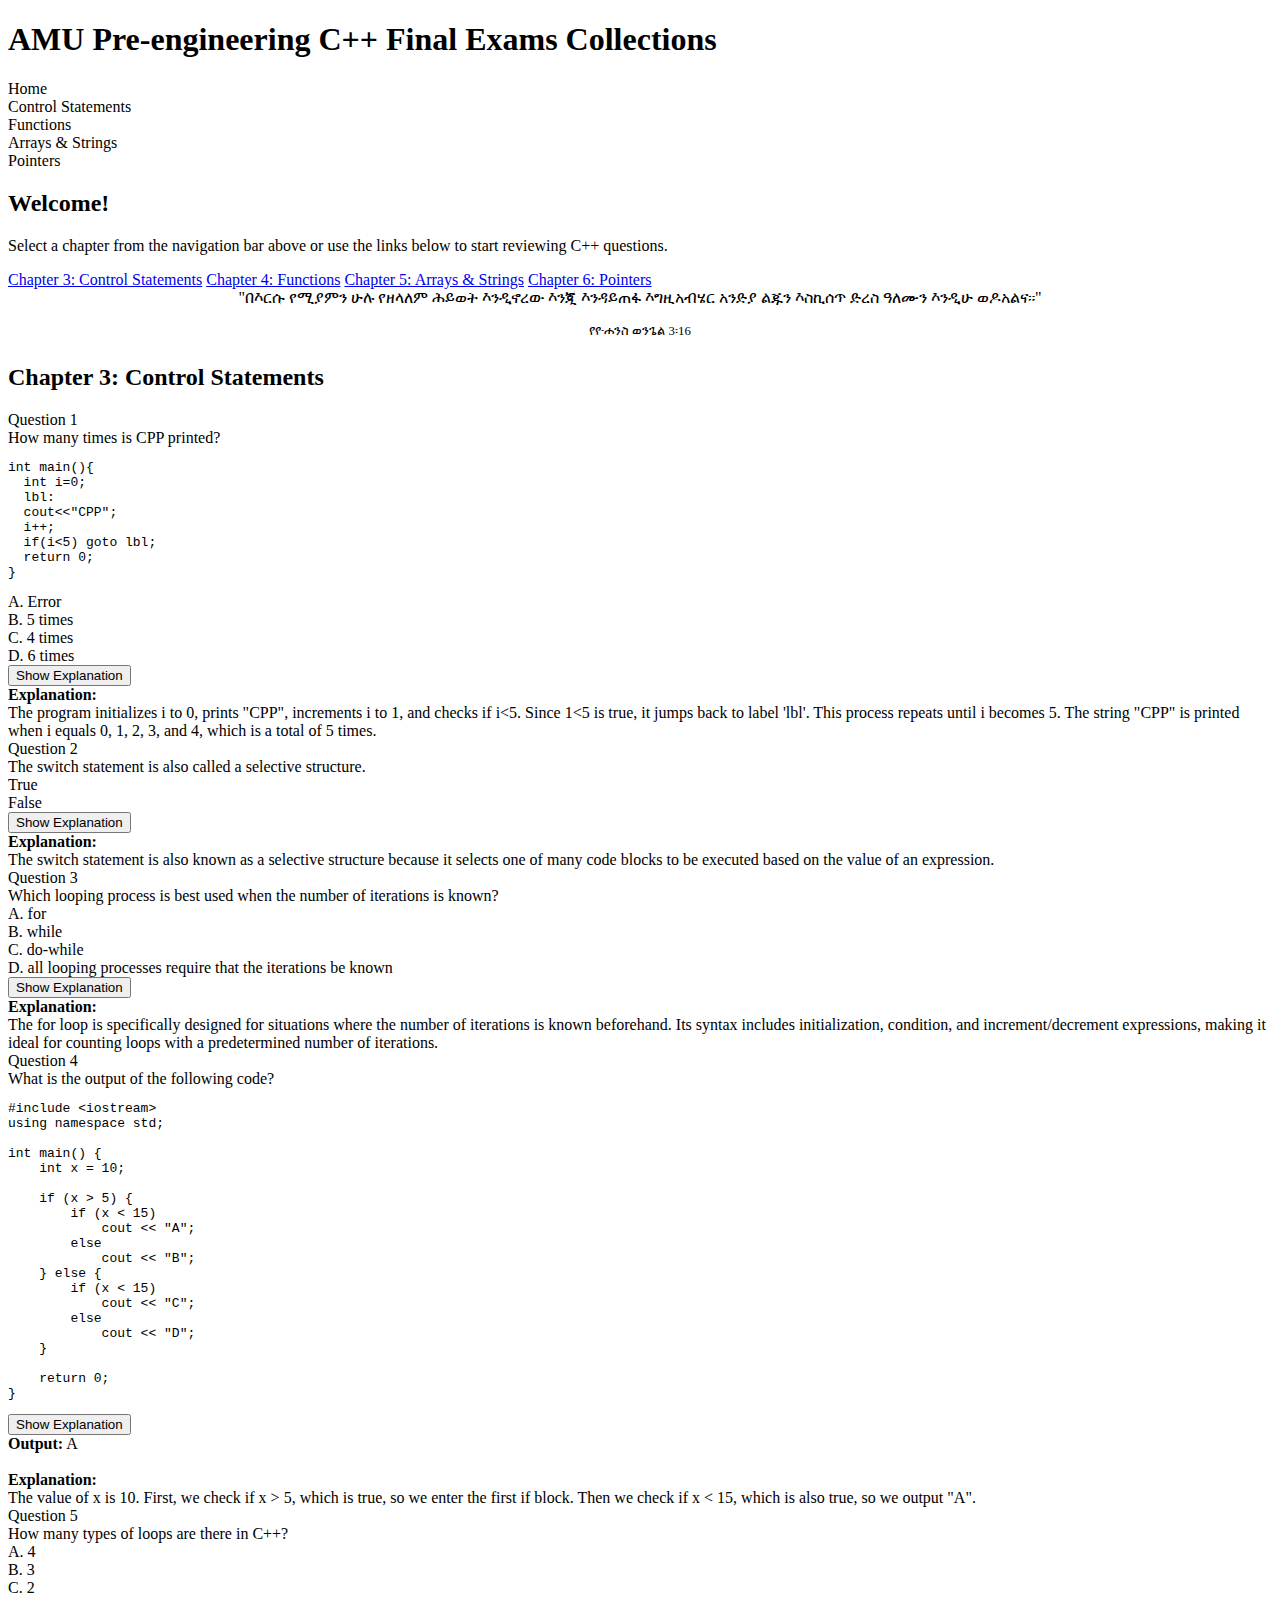
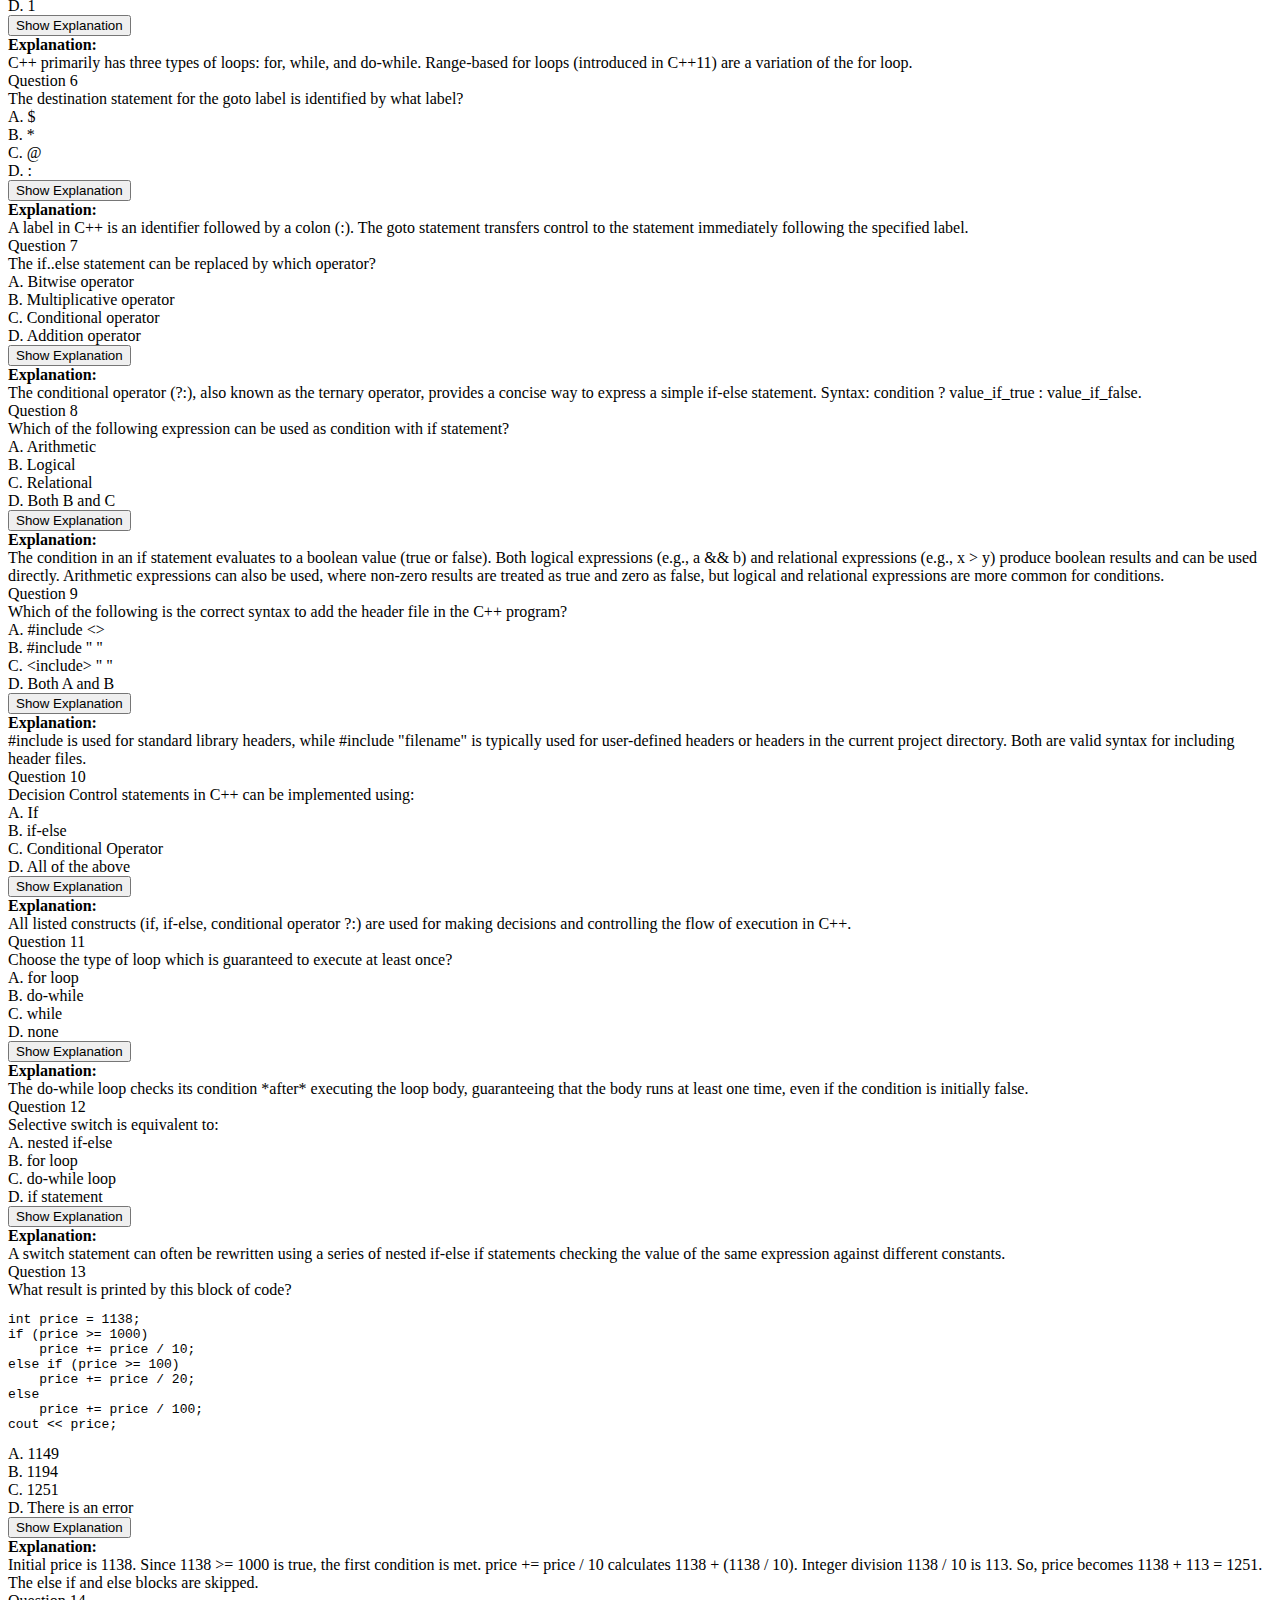
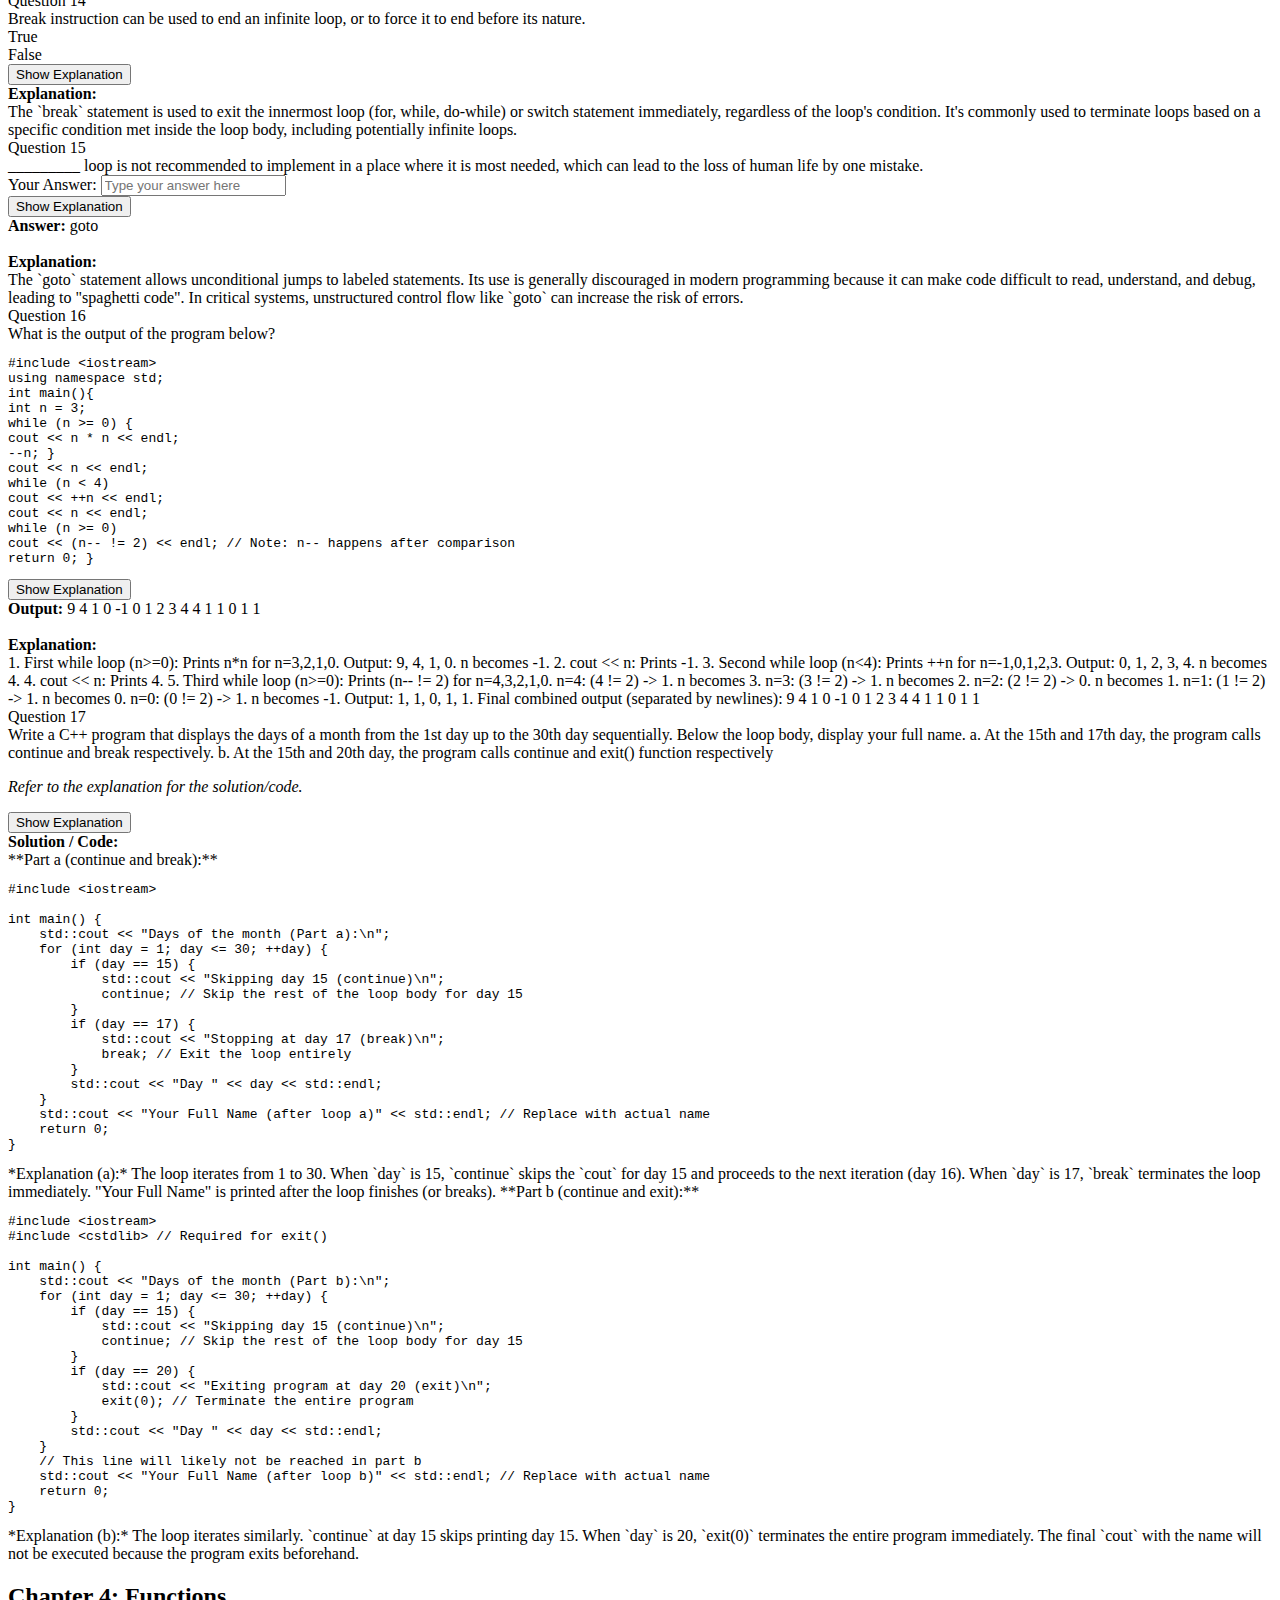
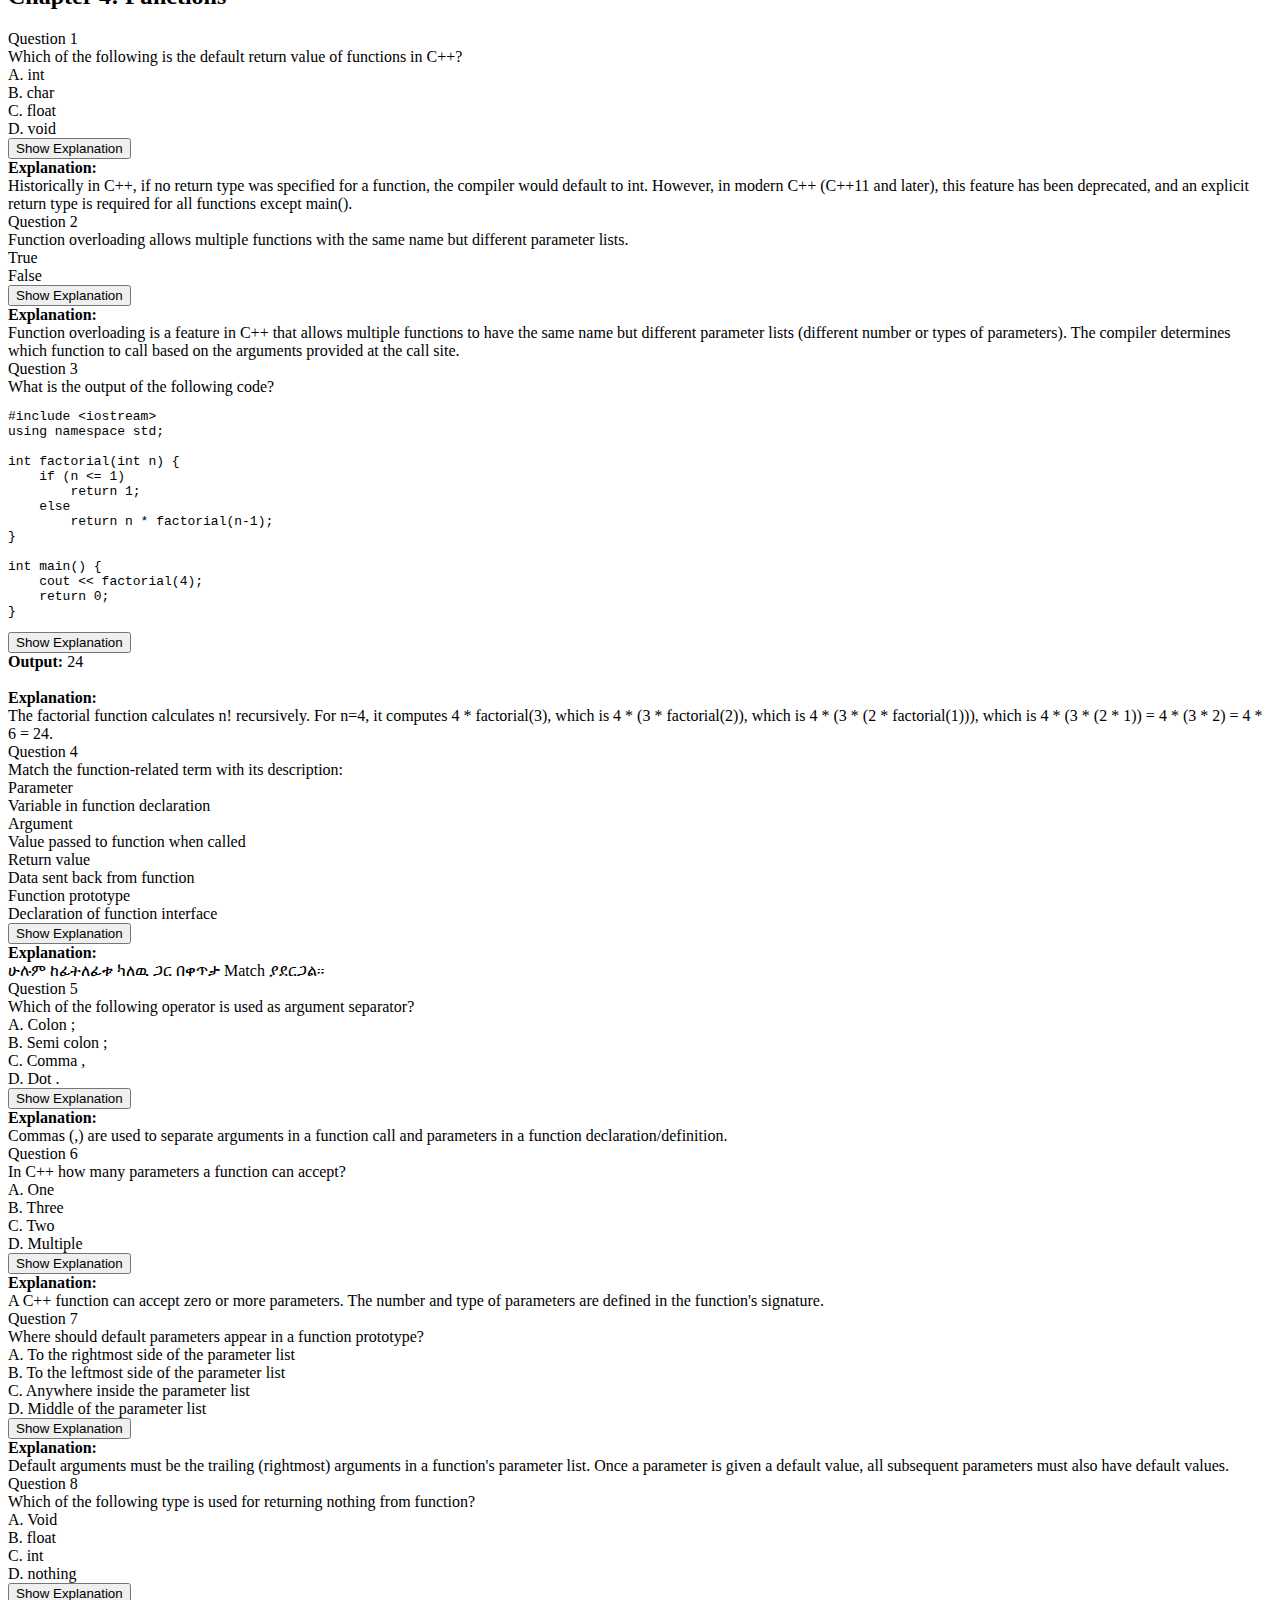
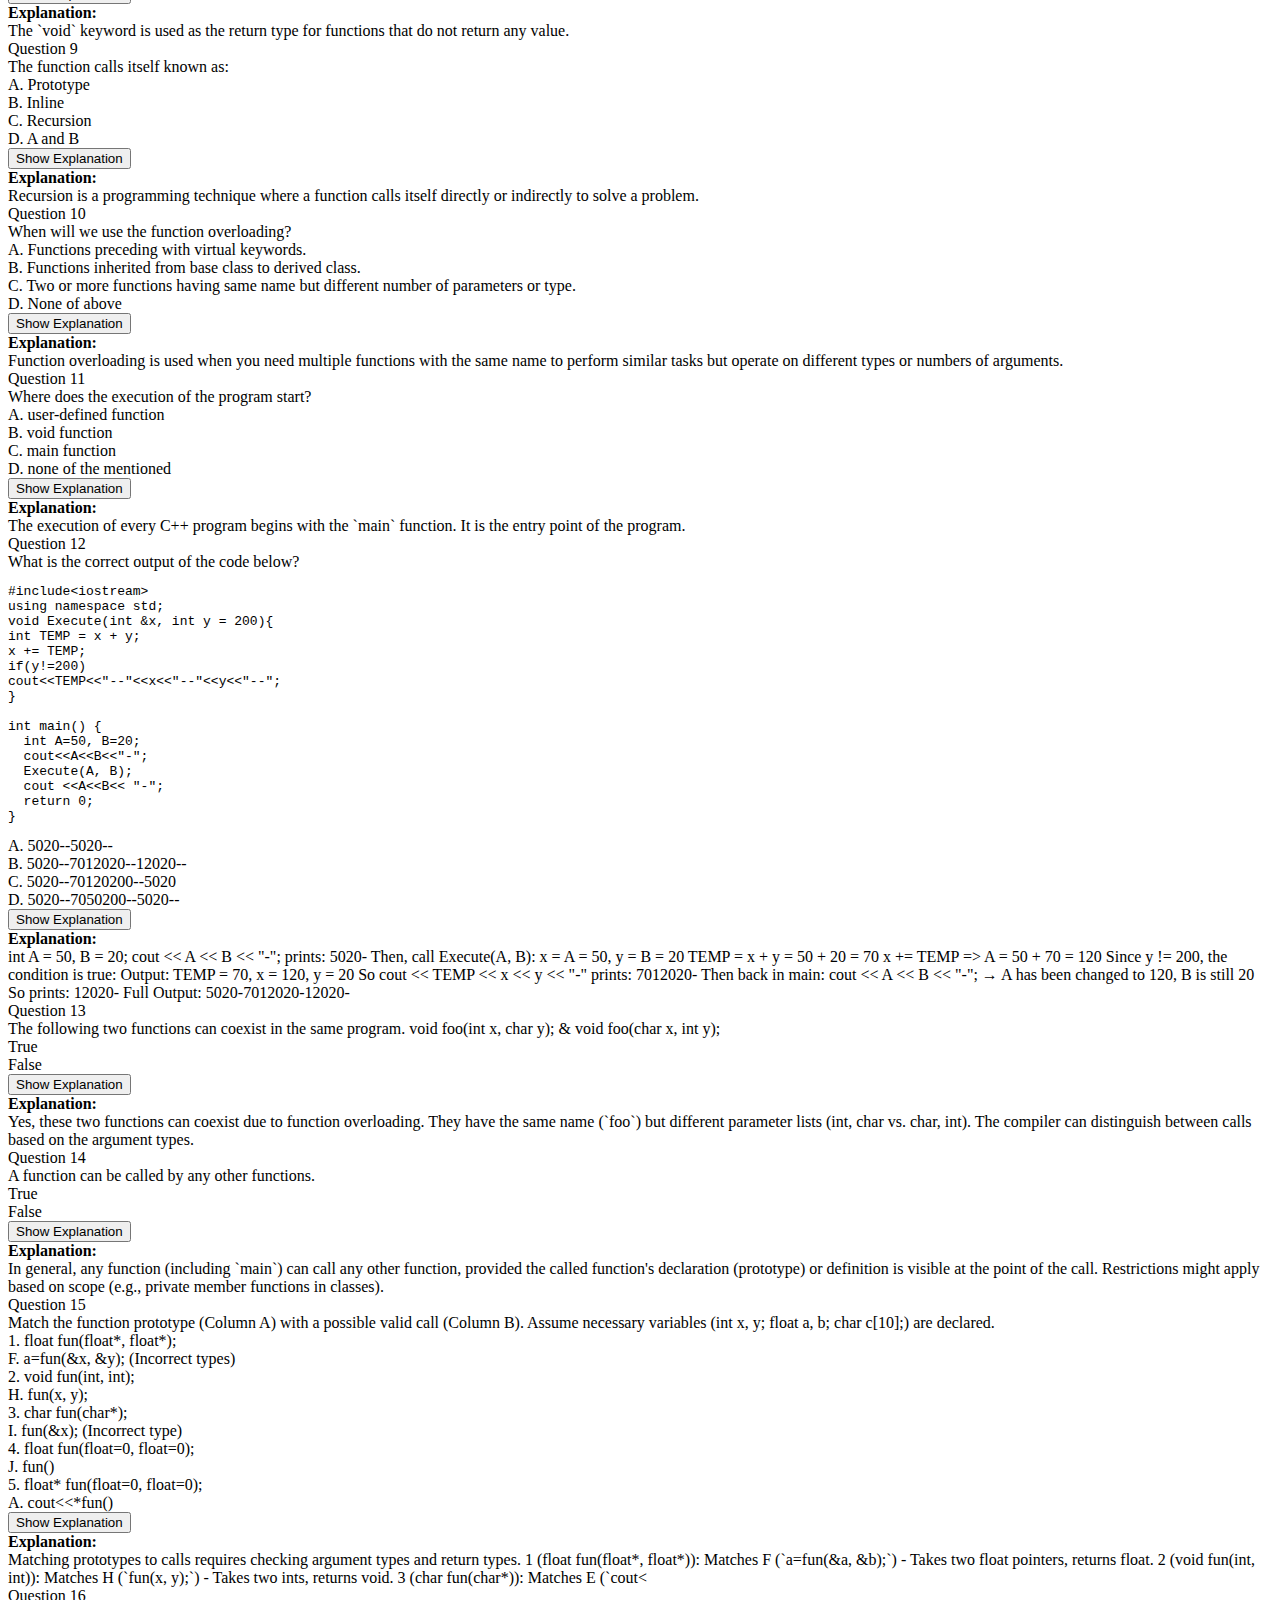
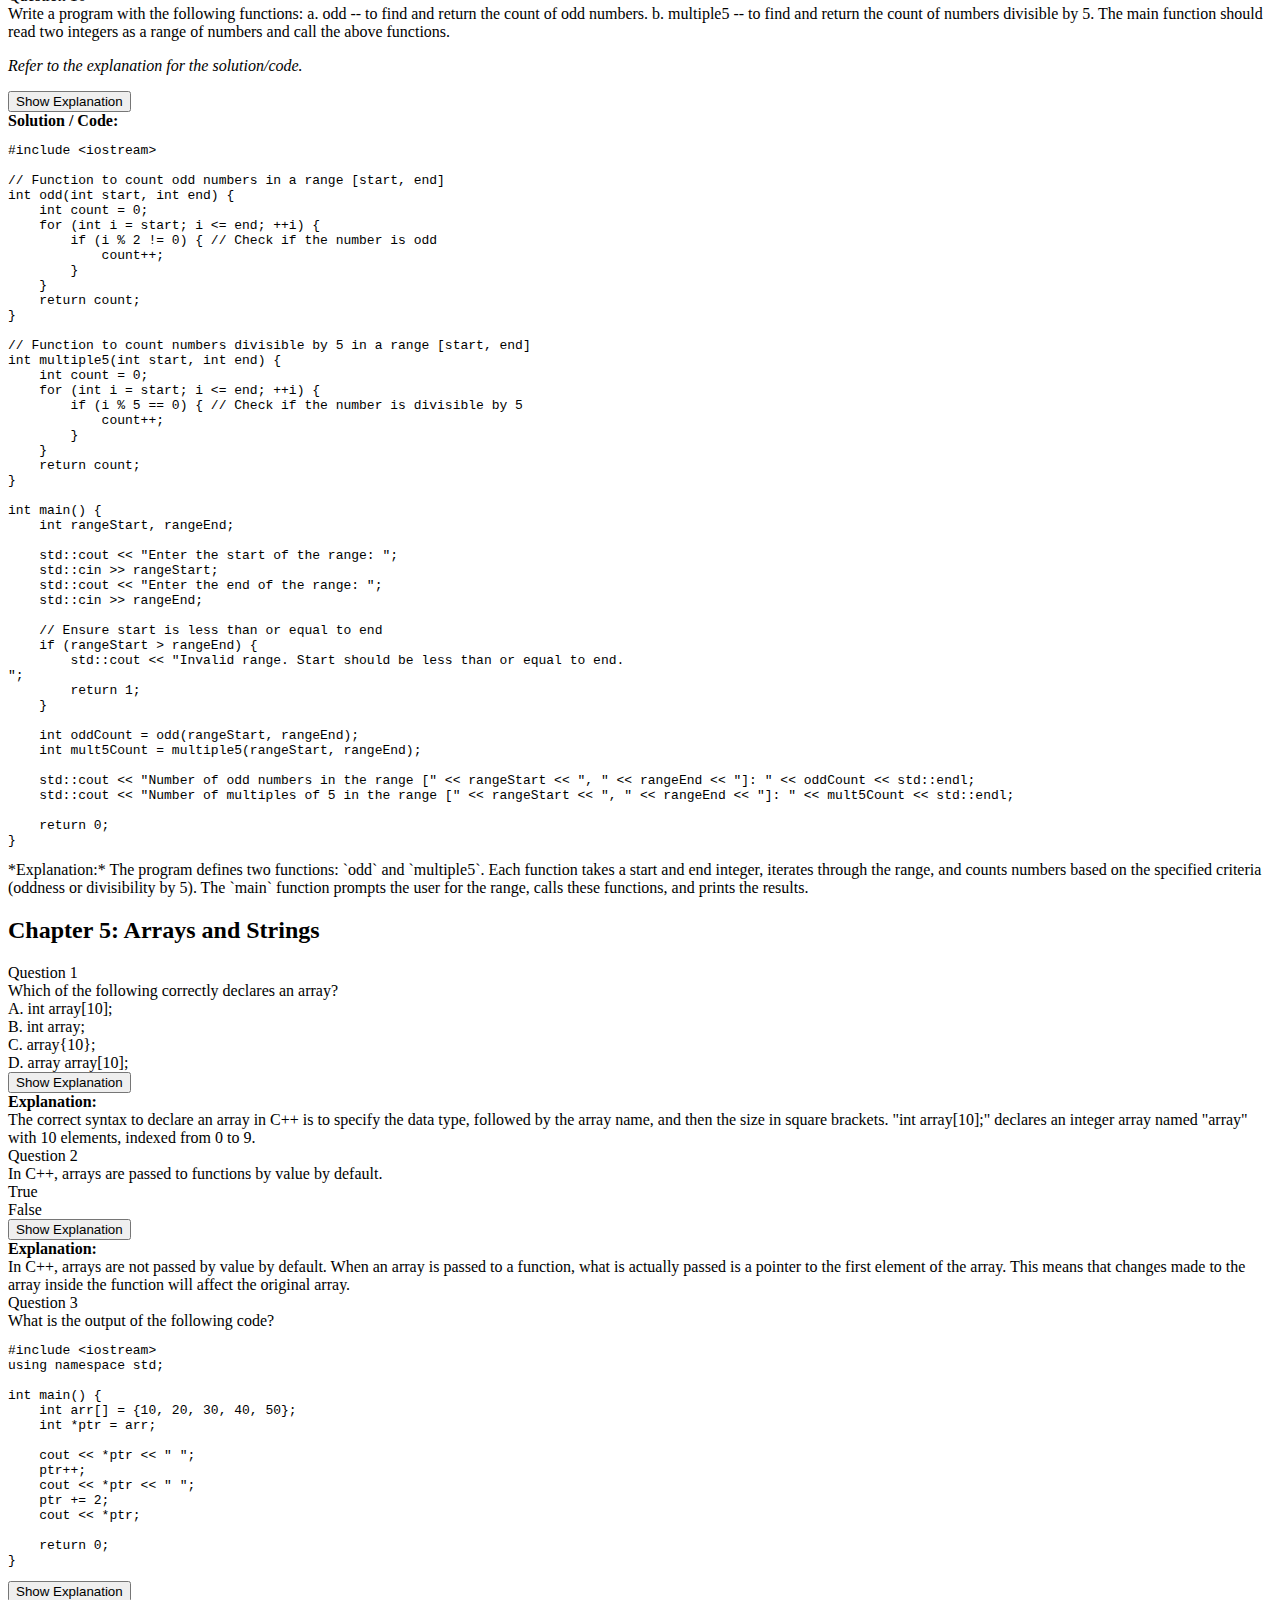
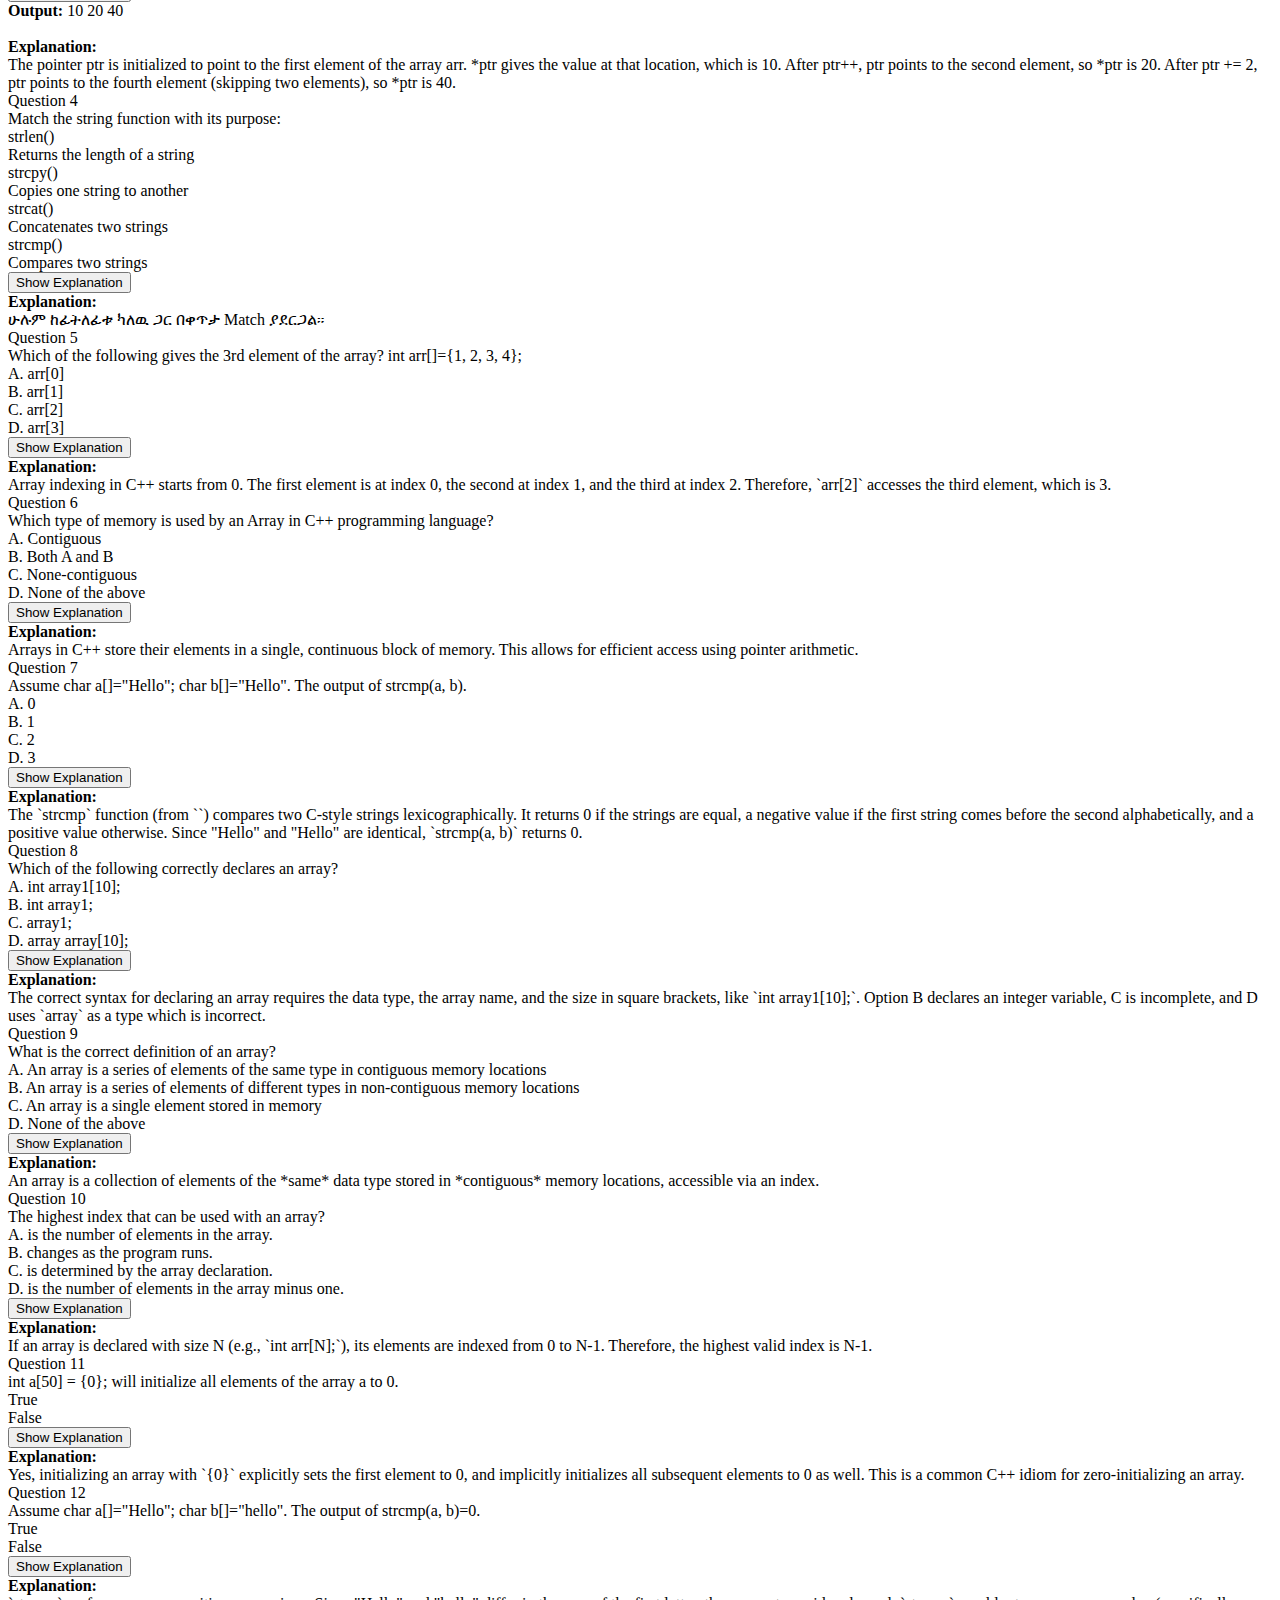
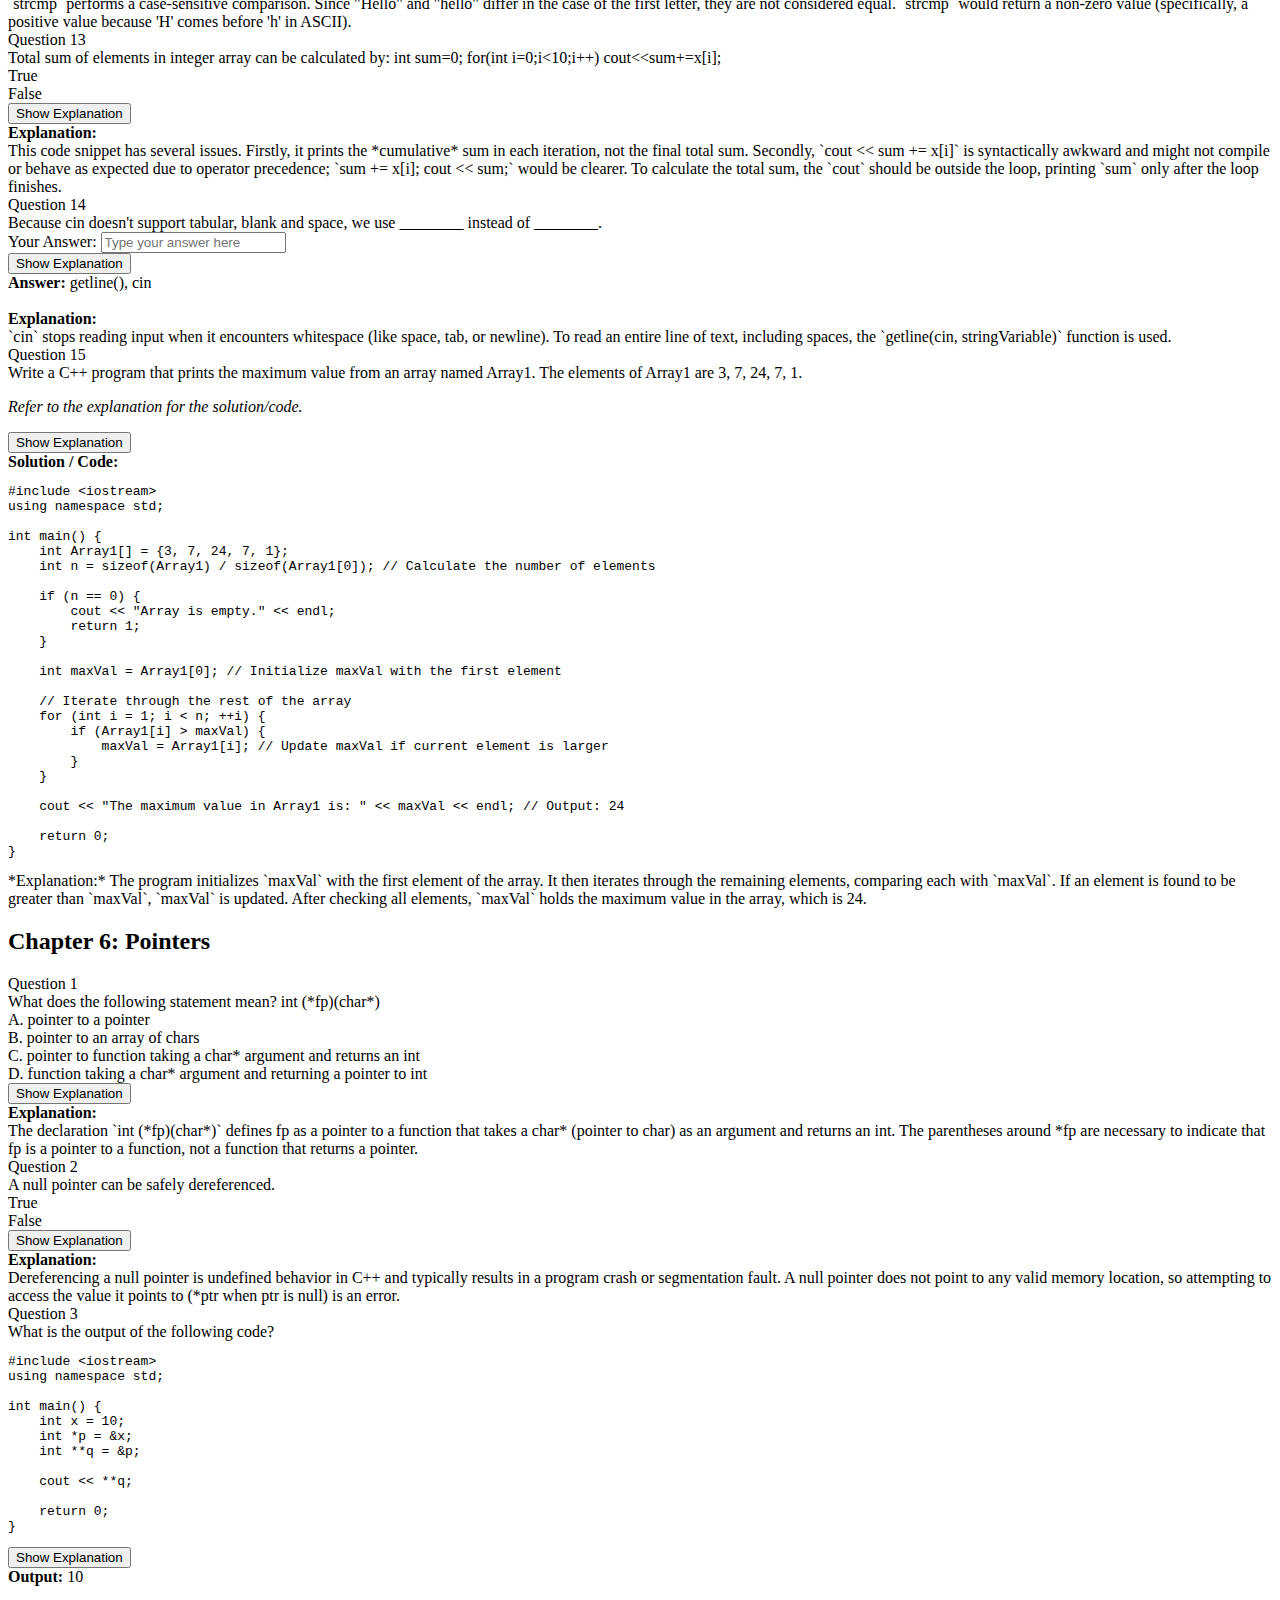
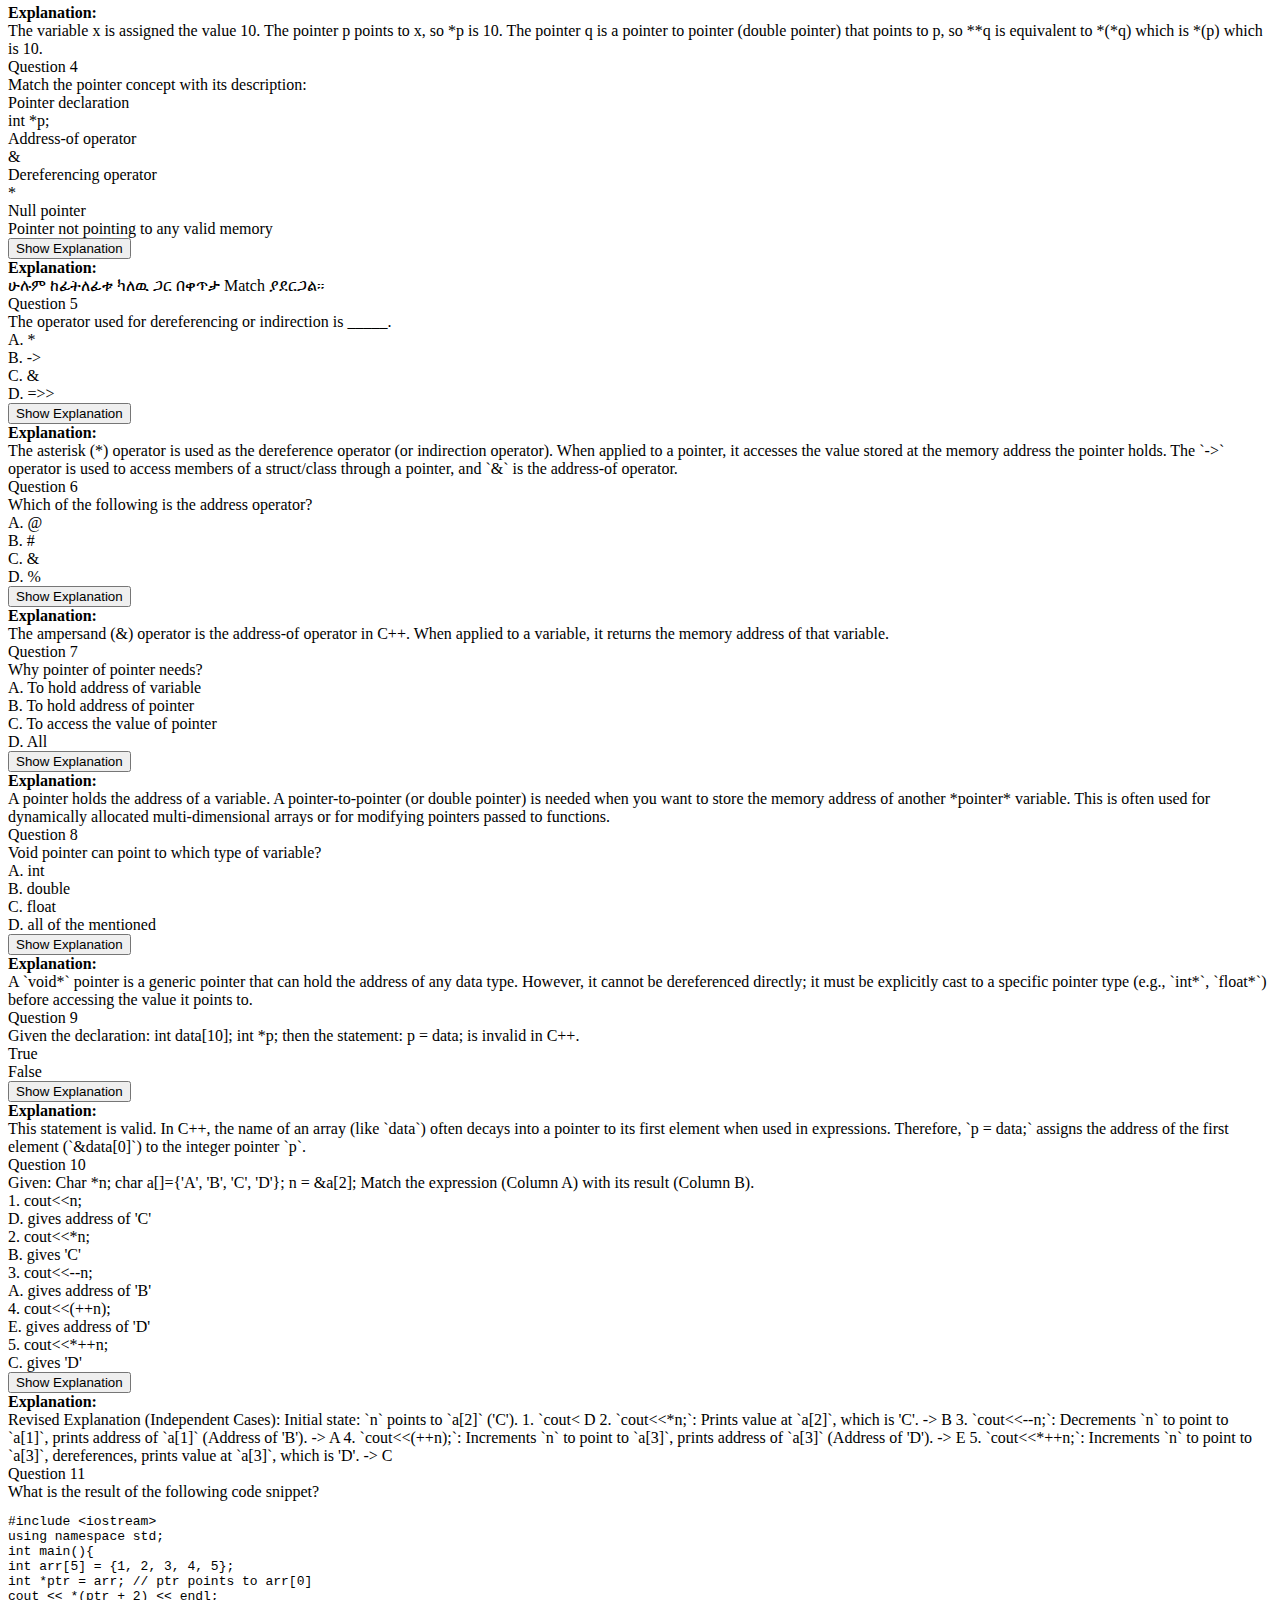
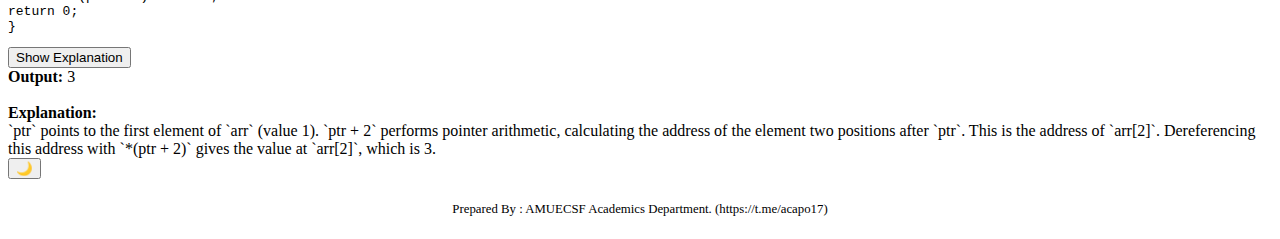
<file: index.html>
<!DOCTYPE html>
<html lang="en">
<head>
    <meta charset="UTF-8">
    <meta name="viewport" content="width=device-width, initial-scale=1.0">
    <title>AMU Pre-engineering C++ Final Exam Collections</title>
</head>
<body>
    <header>
        <h1>AMU Pre-engineering C++ Final Exams Collections</h1>
    </header>

    <div class="tabs">
        <div class="tab active" onclick="showTab('home')">Home</div>
        <div class="tab" onclick="showTab('chapter3')">Control Statements</div>
        <div class="tab" onclick="showTab('chapter4')">Functions</div>
        <div class="tab" onclick="showTab('chapter5')">Arrays & Strings</div>
        <div class="tab" onclick="showTab('chapter6')">Pointers</div>
    </div>

    <div class="container">
        <div id="home" class="content active">
            <div class="card">
                <h2>Welcome!</h2>
                <p>Select a chapter from the navigation bar above or use the links below to start reviewing C++ questions.</p>
                <div class="home-chapter-links">
                    <a href="#" class="home-chapter-link" onclick="showTab('chapter3'); return false;">Chapter 3: Control Statements</a>
                    <a href="#" class="home-chapter-link" onclick="showTab('chapter4'); return false;">Chapter 4: Functions</a>
                    <a href="#" class="home-chapter-link" onclick="showTab('chapter5'); return false;">Chapter 5: Arrays & Strings</a>
                    <a href="#" class="home-chapter-link" onclick="showTab('chapter6'); return false;">Chapter 6: Pointers</a>
                </div>
            </div>
        </div>
        <div class="car" style="text-align: center;">"በእርሱ የሚያምን ሁሉ የዘላለም ሕይወት እንዲኖረው እንጂ እንዳይጠፋ እግዚአብሄር አንድያ ልጁን እስኪሰጥ ድረስ ዓለሙን እንዲሁ ወዶአልና።"
                        <p style="text-align: center; padding: 5px; background-color: var(--card-bg); color: var(--text-color); font-size: 0.8em; border-top: 11px solid var(--border-color);">የዮሐንስ ወንጌል 3፡16</p>
        </div>
        <div id="chapter3" class="content">
            <div class="chapter-title">
                <h2>Chapter 3: Control Statements</h2>
            </div>
            <div id="chapter3Questions"></div>
        </div>

        <div id="chapter4" class="content">
            <div class="chapter-title">
                <h2>Chapter 4: Functions</h2>
            </div>
            <div id="chapter4Questions"></div>
        </div>

        <div id="chapter5" class="content">
            <div class="chapter-title">
                <h2>Chapter 5: Arrays and Strings</h2>
            </div>
            <div id="chapter5Questions"></div>
        </div>

        <div id="chapter6" class="content">
            <div class="chapter-title">
                <h2>Chapter 6: Pointers</h2>
            </div>
            <div id="chapter6Questions"></div>
        </div>
    </div>

    <div class="settings">
        <button class="theme-toggle" id="themeToggle">🌙</button>
    </div>

    <script>
        // --- Existing Question Data --- (Will be replaced/merged)
        const questions = {
            chapter3: [
                {
                    id: 'q1',
                    type: 'multiple_choice',
                    content: 'How many times is CPP printed?',
                    code: `int main(){\n  int i=0;\n  lbl:\n  cout<<"CPP";\n  i++;\n  if(i<5) goto lbl;\n  return 0;\n}`,
                    options: [
                        { id: 'a', text: 'Error' },
                        { id: 'b', text: '5 times' },
                        { id: 'c', text: '4 times' },
                        { id: 'd', text: '6 times' }
                    ],
                    answer: 'b',
                    explanation: 'The program initializes i to 0, prints "CPP", increments i to 1, and checks if i<5. Since 1<5 is true, it jumps back to label \'lbl\'. This process repeats until i becomes 5. The string "CPP" is printed when i equals 0, 1, 2, 3, and 4, which is a total of 5 times.'
                },
                {
                    id: 'q2',
                    type: 'true_false',
                    content: 'The switch statement is also called a selective structure.',
                    answer: true,
                    explanation: 'The switch statement is also known as a selective structure because it selects one of many code blocks to be executed based on the value of an expression.'
                },
                {
                    id: 'q3',
                    type: 'multiple_choice',
                    content: 'Which looping process is best used when the number of iterations is known?',
                    options: [
                        { id: 'a', text: 'for' },
                        { id: 'b', text: 'while' },
                        { id: 'c', text: 'do-while' },
                        { id: 'd', text: 'all looping processes require that the iterations be known' }
                    ],
                    answer: 'a',
                    explanation: 'The for loop is specifically designed for situations where the number of iterations is known beforehand. Its syntax includes initialization, condition, and increment/decrement expressions, making it ideal for counting loops with a predetermined number of iterations.'
                },
                {
                    id: 'q4',
                    type: 'code_output',
                    content: 'What is the output of the following code?',
                    code: `#include <iostream>\nusing namespace std;\n\nint main() {\n    int x = 10;\n    \n    if (x > 5) {\n        if (x < 15)\n            cout << "A";\n        else\n            cout << "B";\n    } else {\n        if (x < 15)\n            cout << "C";\n        else\n            cout << "D";\n    }\n    \n    return 0;\n}`,
                    answer: 'A',
                    explanation: 'The value of x is 10. First, we check if x > 5, which is true, so we enter the first if block. Then we check if x < 15, which is also true, so we output "A".'
                }
                // ... more existing questions ...
            ],
            chapter4: [
                 {
                    id: 'q5',
                    type: 'multiple_choice',
                    content: 'Which of the following is the default return value of functions in C++?',
                    options: [
                        { id: 'a', text: 'int' },
                        { id: 'b', text: 'char' },
                        { id: 'c', text: 'float' },
                        { id: 'd', text: 'void' }
                    ],
                    answer: 'a',
                    explanation: 'Historically in C++, if no return type was specified for a function, the compiler would default to int. However, in modern C++ (C++11 and later), this feature has been deprecated, and an explicit return type is required for all functions except main().'
                },
                {
                    id: 'q6',
                    type: 'true_false',
                    content: 'Function overloading allows multiple functions with the same name but different parameter lists.',
                    answer: true,
                    explanation: 'Function overloading is a feature in C++ that allows multiple functions to have the same name but different parameter lists (different number or types of parameters). The compiler determines which function to call based on the arguments provided at the call site.'
                },
                {
                    id: 'q7',
                    type: 'code_output',
                    content: 'What is the output of the following code?',
                    code: `#include <iostream>\nusing namespace std;\n\nint factorial(int n) {\n    if (n <= 1)\n        return 1;\n    else\n        return n * factorial(n-1);\n}\n\nint main() {\n    cout << factorial(4);\n    return 0;\n}`,
                    answer: '24',
                    explanation: 'The factorial function calculates n! recursively. For n=4, it computes 4 * factorial(3), which is 4 * (3 * factorial(2)), which is 4 * (3 * (2 * factorial(1))), which is 4 * (3 * (2 * 1)) = 4 * (3 * 2) = 4 * 6 = 24.'
                },
                {
                    id: 'q8',
                    type: 'matching',
                    content: 'Match the function-related term with its description:',
                    pairs: [
                        { left: 'Parameter', right: 'Variable in function declaration' },
                        { left: 'Argument', right: 'Value passed to function when called' },
                        { left: 'Return value', right: 'Data sent back from function' },
                        { left: 'Function prototype', right: 'Declaration of function interface' }
                    ],
                    explanation: 'ሁሉም ከፊትለፊቱ ካለዉ ጋር በቀጥታ Match ያደርጋል።'
                }
                // ... more existing questions ...
            ],
            chapter5: [
                {
                    id: 'q9',
                    type: 'multiple_choice',
                    content: 'Which of the following correctly declares an array?',
                    options: [
                        { id: 'a', text: 'int array[10];' },
                        { id: 'b', text: 'int array;' },
                        { id: 'c', text: 'array{10};' },
                        { id: 'd', text: 'array array[10];' }
                    ],
                    answer: 'a',
                    explanation: 'The correct syntax to declare an array in C++ is to specify the data type, followed by the array name, and then the size in square brackets. "int array[10];" declares an integer array named "array" with 10 elements, indexed from 0 to 9.'
                },
                {
                    id: 'q10',
                    type: 'true_false',   content: 'In C++, arrays are passed to functions by value by default.',
                    answer: false,
                    explanation: 'In C++, arrays are not passed by value by default. When an array is passed to a function, what is actually passed is a pointer to the first element of the array. This means that changes made to the array inside the function will affect the original array.'
                },
                {
                    id: 'q11',
                    type: 'code_output',
                    content: 'What is the output of the following code?',
                    code: `#include <iostream>\nusing namespace std;\n\nint main() {\n    int arr[] = {10, 20, 30, 40, 50};\n    int *ptr = arr;\n    \n    cout << *ptr << " ";\n    ptr++;\n    cout << *ptr << " ";\n    ptr += 2;\n    cout << *ptr;\n    \n    return 0;\n}`,
                    answer: '10 20 40',
                    explanation: 'The pointer ptr is initialized to point to the first element of the array arr. *ptr gives the value at that location, which is 10. After ptr++, ptr points to the second element, so *ptr is 20. After ptr += 2, ptr points to the fourth element (skipping two elements), so *ptr is 40.'
                },
                {
                    id: 'q12',
                    type: 'matching',
                    content: 'Match the string function with its purpose:',
                    pairs: [
                        { left: 'strlen()', right: 'Returns the length of a string' },
                        { left: 'strcpy()', right: 'Copies one string to another' },
                        { left: 'strcat()', right: 'Concatenates two strings' },
                        { left: 'strcmp()', right: 'Compares two strings' }
                    ],
                    explanation: 'ሁሉም ከፊትለፊቱ ካለዉ ጋር በቀጥታ Match ያደርጋል።'
                }
                // ... more existing questions ...
            ],
            chapter6: [
                {
                    id: 'q13',
                    type: 'multiple_choice',
                    content: 'What does the following statement mean? int (*fp)(char*)',
                    options: [
                        { id: 'a', text: 'pointer to a pointer' },
                        { id: 'b', text: 'pointer to an array of chars' },
                        { id: 'c', text: 'pointer to function taking a char* argument and returns an int' },
                        { id: 'd', text: 'function taking a char* argument and returning a pointer to int' }
                    ],
                    answer: 'c',
                    explanation: 'The declaration `int (*fp)(char*)` defines fp as a pointer to a function that takes a char* (pointer to char) as an argument and returns an int. The parentheses around *fp are necessary to indicate that fp is a pointer to a function, not a function that returns a pointer.'
                },
                {
                    id: 'q14',
                    type: 'true_false',
                    content: 'A null pointer can be safely dereferenced.',
                    answer: false,
                    explanation: 'Dereferencing a null pointer is undefined behavior in C++ and typically results in a program crash or segmentation fault. A null pointer does not point to any valid memory location, so attempting to access the value it points to (*ptr when ptr is null) is an error.'
                },
                {
                    id: 'q15',
                    type: 'code_output',
                    content: 'What is the output of the following code?',
                    code: `#include <iostream>\nusing namespace std;\n\nint main() {\n    int x = 10;\n    int *p = &x;\n    int **q = &p;\n    \n    cout << **q;\n    \n    return 0;\n}`,
                    answer: '10',
                    explanation: 'The variable x is assigned the value 10. The pointer p points to x, so *p is 10. The pointer q is a pointer to pointer (double pointer) that points to p, so **q is equivalent to *(*q) which is *(p) which is 10.'
                },
                {
                    id: 'q16',
                    type: 'matching',
                    content: 'Match the pointer concept with its description:',
                    pairs: [
                        { left: 'Pointer declaration', right: 'int *p;' },
                        { left: 'Address-of operator', right: '&' },
                        { left: 'Dereferencing operator', right: '*' },
                        { left: 'Null pointer', right: 'Pointer not pointing to any valid memory' }
                    ],
                    explanation: 'ሁሉም ከፊትለፊቱ ካለዉ ጋር በቀጥታ Match ያደርጋል።'
                }
                // ... more existing questions ...
            ]
        };

        // --- New Question Data --- (From ExamC++.docx)
        const newQuestions = {
            chapter3: [
                {
                    id: 'q_docx_5', type: 'multiple_choice', content: 'How many types of loops are there in C++?',
                    options: [ { id: 'a', text: '4' }, { id: 'b', text: '3' }, { id: 'c', text: '2' }, { id: 'd', text: '1' } ],
                    answer: 'b', explanation: 'C++ primarily has three types of loops: for, while, and do-while. Range-based for loops (introduced in C++11) are a variation of the for loop.'
                },
                {
                    id: 'q_docx_6', type: 'multiple_choice', content: 'The destination statement for the goto label is identified by what label?',
                    options: [ { id: 'a', text: '$' }, { id: 'b', text: '*' }, { id: 'c', text: '@' }, { id: 'd', text: ':' } ],
                    answer: 'd', explanation: 'A label in C++ is an identifier followed by a colon (:). The goto statement transfers control to the statement immediately following the specified label.'
                },
                {
                    id: 'q_docx_7', type: 'multiple_choice', content: 'The if..else statement can be replaced by which operator?',
                    options: [ { id: 'a', text: 'Bitwise operator' }, { id: 'b', text: 'Multiplicative operator' }, { id: 'c', text: 'Conditional operator' }, { id: 'd', text: 'Addition operator' } ],
                    answer: 'c', explanation: 'The conditional operator (?:), also known as the ternary operator, provides a concise way to express a simple if-else statement. Syntax: condition ? value_if_true : value_if_false.'
                },
                {
                    id: 'q_docx_8', type: 'multiple_choice', content: 'Which of the following expression can be used as condition with if statement?',
                    options: [ { id: 'a', text: 'Arithmetic' }, { id: 'b', text: 'Logical' }, { id: 'c', text: 'Relational' }, { id: 'd', text: 'Both B and C' } ],
                    answer: 'd', explanation: 'The condition in an if statement evaluates to a boolean value (true or false). Both logical expressions (e.g., a && b) and relational expressions (e.g., x > y) produce boolean results and can be used directly. Arithmetic expressions can also be used, where non-zero results are treated as true and zero as false, but logical and relational expressions are more common for conditions.'
                },
                {
                    id: 'q_docx_10', type: 'multiple_choice', content: 'Which of the following is the correct syntax to add the header file in the C++ program?',
                    options: [ { id: 'a', text: '#include <>' }, { id: 'b', text: '#include " "' }, { id: 'c', text: '<include> " "' }, { id: 'd', text: 'Both A and B' } ],
                    answer: 'd', explanation: '#include <filename> is used for standard library headers, while #include "filename" is typically used for user-defined headers or headers in the current project directory. Both are valid syntax for including header files.'
                },
                {
                    id: 'q_docx_18', type: 'multiple_choice', content: 'Decision Control statements in C++ can be implemented using:',
                    options: [ { id: 'a', text: 'If' }, { id: 'b', text: 'if-else' }, { id: 'c', text: 'Conditional Operator' }, { id: 'd', text: 'All of the above' } ],
                    answer: 'd', explanation: 'All listed constructs (if, if-else, conditional operator ?:) are used for making decisions and controlling the flow of execution in C++.'
                },
                {
                    id: 'q_docx_21', type: 'multiple_choice', content: 'Choose the type of loop which is guaranteed to execute at least once?',
                    options: [ { id: 'a', text: 'for loop' }, { id: 'b', text: 'do-while' }, { id: 'c', text: 'while' }, { id: 'd', text: 'none' } ],
                    answer: 'b', explanation: 'The do-while loop checks its condition *after* executing the loop body, guaranteeing that the body runs at least one time, even if the condition is initially false.'
                },
                {
                    id: 'q_docx_22', type: 'multiple_choice', content: 'Selective switch is equivalent to:',
                    options: [ { id: 'a', text: 'nested if-else' }, { id: 'b', text: 'for loop' }, { id: 'c', text: 'do-while loop' }, { id: 'd', text: 'if statement' } ],
                    answer: 'a', explanation: 'A switch statement can often be rewritten using a series of nested if-else if statements checking the value of the same expression against different constants.'
                },
                {
                    id: 'q_docx_29', type: 'multiple_choice', content: 'What result is printed by this block of code?',
                    code: `int price = 1138;\nif (price >= 1000)\n    price += price / 10;\nelse if (price >= 100)\n    price += price / 20;\nelse\n    price += price / 100;\ncout << price;`,
                    options: [ { id: 'a', text: '1149' }, { id: 'b', text: '1194' }, { id: 'c', text: '1251' }, { id: 'd', text: 'There is an error' } ],
                    answer: 'c', explanation: 'Initial price is 1138. Since 1138 >= 1000 is true, the first condition is met. price += price / 10 calculates 1138 + (1138 / 10). Integer division 1138 / 10 is 113. So, price becomes 1138 + 113 = 1251. The else if and else blocks are skipped.'
                },
                {
                    id: 'q_docx_tf_3', type: 'true_false', content: 'Break instruction can be used to end an infinite loop, or to force it to end before its nature.',
                    answer: true, explanation: 'The `break` statement is used to exit the innermost loop (for, while, do-while) or switch statement immediately, regardless of the loop\'s condition. It\'s commonly used to terminate loops based on a specific condition met inside the loop body, including potentially infinite loops.'
                },
                {
                    id: 'q_docx_fb_2', type: 'fill_in_blank', content: '_________ loop is not recommended to implement in a place where it is most needed, which can lead to the loss of human life by one mistake.',
                    answer: 'goto', explanation: 'The `goto` statement allows unconditional jumps to labeled statements. Its use is generally discouraged in modern programming because it can make code difficult to read, understand, and debug, leading to "spaghetti code". In critical systems, unstructured control flow like `goto` can increase the risk of errors.'
                },
                {
                    id: 'q_docx_fb_4', type: 'code_output', content: 'What is the output of the program below?',
                    code: `#include <iostream>\nusing namespace std;\nint main(){\nint n = 3;\nwhile (n >= 0) {\ncout << n * n << endl;\n--n; }\ncout << n << endl;\nwhile (n < 4)\ncout << ++n << endl;\ncout << n << endl;\nwhile (n >= 0)\ncout << (n-- != 2) << endl; // Note: n-- happens after comparison\nreturn 0; }`,
                    answer: '9\n4\n1\n0\n-1\n0\n1\n2\n3\n4\n4\n1\n1\n0\n1\n1',
                    explanation: '1. First while loop (n>=0): Prints n*n for n=3,2,1,0. Output: 9, 4, 1, 0. n becomes -1.\n2. cout << n: Prints -1.\n3. Second while loop (n<4): Prints ++n for n=-1,0,1,2,3. Output: 0, 1, 2, 3, 4. n becomes 4.\n4. cout << n: Prints 4.\n5. Third while loop (n>=0): Prints (n-- != 2) for n=4,3,2,1,0. \n   n=4: (4 != 2) -> 1. n becomes 3.\n   n=3: (3 != 2) -> 1. n becomes 2.\n   n=2: (2 != 2) -> 0. n becomes 1.\n   n=1: (1 != 2) -> 1. n becomes 0.\n   n=0: (0 != 2) -> 1. n becomes -1. Output: 1, 1, 0, 1, 1.\nFinal combined output (separated by newlines): 9\n4\n1\n0\n-1\n0\n1\n2\n3\n4\n4\n1\n1\n0\n1\n1'
                },
                {
                    id: 'q_docx_w_3', type: 'workout', content: 'Write a C++ program that displays the days of a month from the 1st day up to the 30th day sequentially. Below the loop body, display your full name.\na. At the 15th and 17th day, the program calls continue and break respectively.\nb. At the 15th and 20th day, the program calls continue and exit() function respectively',
                    answer: 'See explanation for code.',
                    explanation: '**Part a (continue and break):**\n```cpp\n#include <iostream>\n\nint main() {\n    std::cout << "Days of the month (Part a):\\n";\n    for (int day = 1; day <= 30; ++day) {\n        if (day == 15) {\n            std::cout << "Skipping day 15 (continue)\\n";\n            continue; // Skip the rest of the loop body for day 15\n        }\n        if (day == 17) {\n            std::cout << "Stopping at day 17 (break)\\n";\n            break; // Exit the loop entirely\n        }\n        std::cout << "Day " << day << std::endl;\n    }\n    std::cout << "Your Full Name (after loop a)" << std::endl; // Replace with actual name\n    return 0;\n}\n```\n*Explanation (a):* The loop iterates from 1 to 30. When `day` is 15, `continue` skips the `cout` for day 15 and proceeds to the next iteration (day 16). When `day` is 17, `break` terminates the loop immediately. "Your Full Name" is printed after the loop finishes (or breaks).\n\n**Part b (continue and exit):**\n```cpp\n#include <iostream>\n#include <cstdlib> // Required for exit()\n\nint main() {\n    std::cout << "Days of the month (Part b):\\n";\n    for (int day = 1; day <= 30; ++day) {\n        if (day == 15) {\n            std::cout << "Skipping day 15 (continue)\\n";\n            continue; // Skip the rest of the loop body for day 15\n        }\n        if (day == 20) {\n            std::cout << "Exiting program at day 20 (exit)\\n";\n            exit(0); // Terminate the entire program\n        }\n        std::cout << "Day " << day << std::endl;\n    }\n    // This line will likely not be reached in part b\n    std::cout << "Your Full Name (after loop b)" << std::endl; // Replace with actual name\n    return 0;\n}\n```\n*Explanation (b):* The loop iterates similarly. `continue` at day 15 skips printing day 15. When `day` is 20, `exit(0)` terminates the entire program immediately. The final `cout` with the name will not be executed because the program exits beforehand.'
                }
            ],
            chapter4: [
                {
                    id: 'q_docx_1', type: 'multiple_choice', content: 'Which of the following operator is used as argument separator?',
                    options: [ { id: 'a', text: 'Colon ;' }, { id: 'b', text: 'Semi colon ;' }, { id: 'c', text: 'Comma ,' }, { id: 'd', text: 'Dot .' } ],
                    answer: 'c', explanation: 'Commas (,) are used to separate arguments in a function call and parameters in a function declaration/definition.'
                },
                {
                    id: 'q_docx_2', type: 'multiple_choice', content: 'In C++ how many parameters a function can accept?',
                    options: [ { id: 'a', text: 'One' }, { id: 'b', text: 'Three' }, { id: 'c', text: 'Two' }, { id: 'd', text: 'Multiple' } ],
                    answer: 'd', explanation: 'A C++ function can accept zero or more parameters. The number and type of parameters are defined in the function\'s signature.'
                },
                {
                    id: 'q_docx_3', type: 'multiple_choice', content: 'Where should default parameters appear in a function prototype?',
                    options: [ { id: 'a', text: 'To the rightmost side of the parameter list' }, { id: 'b', text: 'To the leftmost side of the parameter list' }, { id: 'c', text: 'Anywhere inside the parameter list' }, { id: 'd', text: 'Middle of the parameter list' } ],
                    answer: 'a', explanation: 'Default arguments must be the trailing (rightmost) arguments in a function\'s parameter list. Once a parameter is given a default value, all subsequent parameters must also have default values.'
                },
                {
                    id: 'q_docx_4', type: 'multiple_choice', content: 'Which of the following type is used for returning nothing from function?',
                    options: [ { id: 'a', text: 'Void' }, { id: 'b', text: 'float' }, { id: 'c', text: 'int' }, { id: 'd', text: 'nothing' } ],
                    answer: 'a', explanation: 'The `void` keyword is used as the return type for functions that do not return any value.'
                },
                {
                    id: 'q_docx_12', type: 'multiple_choice', content: 'The function calls itself known as:',
                    options: [ { id: 'a', text: 'Prototype' }, { id: 'b', text: 'Inline' }, { id: 'c', text: 'Recursion' }, { id: 'd', text: 'A and B' } ],
                    answer: 'c', explanation: 'Recursion is a programming technique where a function calls itself directly or indirectly to solve a problem.'
                },
                {
                    id: 'q_docx_20', type: 'multiple_choice', content: 'When will we use the function overloading?',
                    options: [ { id: 'a', text: 'Functions preceding with virtual keywords.' }, { id: 'b', text: 'Functions inherited from base class to derived class.' }, { id: 'c', text: 'Two or more functions having same name but different number of parameters or type.' }, { id: 'd', text: 'None of above' } ],
                    answer: 'c', explanation: 'Function overloading is used when you need multiple functions with the same name to perform similar tasks but operate on different types or numbers of arguments.'
                },
                {
                    id: 'q_docx_25', type: 'multiple_choice', content: 'Where does the execution of the program start?',
                    options: [ { id: 'a', text: 'user-defined function' }, { id: 'b', text: 'void function' }, { id: 'c', text: 'main function' }, { id: 'd', text: 'none of the mentioned' } ],
                    answer: 'c', explanation: 'The execution of every C++ program begins with the `main` function. It is the entry point of the program.'
                },
                {
                    id: 'q_docx_28', type: 'multiple_choice', content: 'What is the correct output of the code below?',
                    code: `#include<iostream>\nusing namespace std;\nvoid Execute(int &x, int y = 200){\nint TEMP = x + y;\nx += TEMP;\nif(y!=200)\ncout<<TEMP<<"--"<<x<<"--"<<y<<"--";\n}\n\nint main() {\n  int A=50, B=20;\n  cout<<A<<B<<"-";\n  Execute(A, B);\n  cout <<A<<B<< "-";\n  return 0;\n}`,
                    options: [ { id: 'a', text: '5020--5020--' }, { id: 'b', text: '5020--7012020--12020--' }, { id: 'c', text: '5020--70120200--5020' }, { id: 'd', text: '5020--7050200--5020--' } ],
                    answer: 'b',
                    explanation: 'int A = 50, B = 20;\ncout << A << B << "-"; prints: 5020-\nThen, call Execute(A, B):\nx = A = 50, y = B = 20\nTEMP = x + y = 50 + 20 = 70\nx += TEMP => A = 50 + 70 = 120\n\nSince y != 200, the condition is true:\nOutput: TEMP = 70, x = 120, y = 20\nSo cout << TEMP << x << y << "-" prints: 7012020-\n\nThen back in main:\ncout << A << B << "-"; → A has been changed to 120, B is still 20\nSo prints: 12020-\n\nFull Output:\n5020-7012020-12020-'
                },
                {
                    id: 'q_docx_tf_1', type: 'true_false', content: 'The following two functions can coexist in the same program. void foo(int x, char y); & void foo(char x, int y);',
                    answer: true, explanation: 'Yes, these two functions can coexist due to function overloading. They have the same name (`foo`) but different parameter lists (int, char vs. char, int). The compiler can distinguish between calls based on the argument types.'
                },
                {
                    id: 'q_docx_tf_8', type: 'true_false', content: 'A function can be called by any other functions.',
                    answer: true, explanation: 'In general, any function (including `main`) can call any other function, provided the called function\'s declaration (prototype) or definition is visible at the point of the call. Restrictions might apply based on scope (e.g., private member functions in classes).'
                },
                {
                    id: 'q_docx_m1', type: 'matching', content: 'Match the function prototype (Column A) with a possible valid call (Column B). Assume necessary variables (int x, y; float a, b; char c[10];) are declared.',
                    pairs: [
                        { left: '1. float fun(float*, float*);', right: 'F. a=fun(&x, &y); (Incorrect types)' },
                        { left: '2. void fun(int, int);', right: 'H. fun(x, y);' },
                        { left: '3. char fun(char*);', right: 'I. fun(&x); (Incorrect type)' },
                        { left: '4. float fun(float=0, float=0);', right: 'J. fun()' },
                        { left: '5. float* fun(float=0, float=0);', right: 'A. cout<<*fun()' }
                    ],
                    explanation: 'Matching prototypes to calls requires checking argument types and return types.\n1 (float fun(float*, float*)): Matches F (`a=fun(&a, &b);`) - Takes two float pointers, returns float.\n2 (void fun(int, int)): Matches H (`fun(x, y);`) - Takes two ints, returns void.\n3 (char fun(char*)): Matches E (`cout<<fun(c);`) or I (`fun(c);`) - Takes a char pointer, returns char.\n4 (float fun(float=0, float=0)): Matches J (`fun();`), G (`a=fun(x, y);` - assuming implicit conversion), D (`cout<<fun(a);`) - Takes optional floats, returns float.\n5 (float* fun(float=0, float=0)): Matches A (`cout<<*fun()`) - Takes optional floats, returns float pointer.'
                },
                {
                    id: 'q_docx_w_2', type: 'workout', content: 'Write a program with the following functions:\na. odd -- to find and return the count of odd numbers.\nb. multiple5 -- to find and return the count of numbers divisible by 5.\nThe main function should read two integers as a range of numbers and call the above functions.',
                    answer: 'See explanation for code.',
                    explanation: '```cpp\n#include <iostream>\n\n// Function to count odd numbers in a range [start, end]\nint odd(int start, int end) {\n    int count = 0;\n    for (int i = start; i <= end; ++i) {\n        if (i % 2 != 0) { // Check if the number is odd\n            count++;\n        }\n    }\n    return count;\n}\n\n// Function to count numbers divisible by 5 in a range [start, end]\nint multiple5(int start, int end) {\n    int count = 0;\n    for (int i = start; i <= end; ++i) {\n        if (i % 5 == 0) { // Check if the number is divisible by 5\n            count++;\n        }\n    }\n    return count;\n}\n\nint main() {\n    int rangeStart, rangeEnd;\n\n    std::cout << "Enter the start of the range: ";\n    std::cin >> rangeStart;\n    std::cout << "Enter the end of the range: ";\n    std::cin >> rangeEnd;\n\n    // Ensure start is less than or equal to end\n    if (rangeStart > rangeEnd) {\n        std::cout << "Invalid range. Start should be less than or equal to end.\n";\n        return 1;\n    }\n\n    int oddCount = odd(rangeStart, rangeEnd);\n    int mult5Count = multiple5(rangeStart, rangeEnd);\n\n    std::cout << "Number of odd numbers in the range [" << rangeStart << ", " << rangeEnd << "]: " << oddCount << std::endl;\n    std::cout << "Number of multiples of 5 in the range [" << rangeStart << ", " << rangeEnd << "]: " << mult5Count << std::endl;\n\n    return 0;\n}\n```\n*Explanation:* The program defines two functions: `odd` and `multiple5`. Each function takes a start and end integer, iterates through the range, and counts numbers based on the specified criteria (oddness or divisibility by 5). The `main` function prompts the user for the range, calls these functions, and prints the results.'
                }
            ],
            chapter5: [
                {
                    id: 'q_docx_14', type: 'multiple_choice', content: 'Which of the following gives the 3rd element of the array? int arr[]={1, 2, 3, 4};',
                    options: [ { id: 'a', text: 'arr[0]' }, { id: 'b', text: 'arr[1]' }, { id: 'c', text: 'arr[2]' }, { id: 'd', text: 'arr[3]' } ],
                    answer: 'c', explanation: 'Array indexing in C++ starts from 0. The first element is at index 0, the second at index 1, and the third at index 2. Therefore, `arr[2]` accesses the third element, which is 3.'
                },
                {
                    id: 'q_docx_15', type: 'multiple_choice', content: 'Which type of memory is used by an Array in C++ programming language?',
                    options: [ { id: 'a', text: 'Contiguous' }, { id: 'b', text: 'Both A and B' }, { id: 'c', text: 'None-contiguous' }, { id: 'd', text: 'None of the above' } ],
                    answer: 'a', explanation: 'Arrays in C++ store their elements in a single, continuous block of memory. This allows for efficient access using pointer arithmetic.'
                },
                {
                    id: 'q_docx_16', type: 'multiple_choice', content: 'Assume char a[]="Hello"; char b[]="Hello". The output of strcmp(a, b).',
                    options: [ { id: 'a', text: '0' }, { id: 'b', text: '1' }, { id: 'c', text: '2' }, { id: 'd', text: '3' } ],
                    answer: 'a', explanation: 'The `strcmp` function (from `<cstring>`) compares two C-style strings lexicographically. It returns 0 if the strings are equal, a negative value if the first string comes before the second alphabetically, and a positive value otherwise. Since "Hello" and "Hello" are identical, `strcmp(a, b)` returns 0.'
                },
                {
                    id: 'q_docx_24', type: 'multiple_choice', content: 'Which of the following correctly declares an array?',
                    options: [ { id: 'a', text: 'int array1[10];' }, { id: 'b', text: 'int array1;' }, { id: 'c', text: 'array1;' }, { id: 'd', text: 'array array[10];' } ],
                    answer: 'a', explanation: 'The correct syntax for declaring an array requires the data type, the array name, and the size in square brackets, like `int array1[10];`. Option B declares an integer variable, C is incomplete, and D uses `array` as a type which is incorrect.'
                },
                {
                    id: 'q_docx_26', type: 'multiple_choice', content: 'What is the correct definition of an array?',
                    options: [ { id: 'a', text: 'An array is a series of elements of the same type in contiguous memory locations' }, { id: 'b', text: 'An array is a series of elements of different types in non-contiguous memory locations' }, { id: 'c', text: 'An array is a single element stored in memory' }, { id: 'd', text: 'None of the above' } ],
                    answer: 'a', explanation: 'An array is a collection of elements of the *same* data type stored in *contiguous* memory locations, accessible via an index.'
                },
                {
                    id: 'q_docx_30', type: 'multiple_choice', content: 'The highest index that can be used with an array?',
                    options: [ { id: 'a', text: 'is the number of elements in the array.' }, { id: 'b', text: 'changes as the program runs.' }, { id: 'c', text: 'is determined by the array declaration.' }, { id: 'd', text: 'is the number of elements in the array minus one.' } ],
                    answer: 'd', explanation: 'If an array is declared with size N (e.g., `int arr[N];`), its elements are indexed from 0 to N-1. Therefore, the highest valid index is N-1.'
                },
                {
                    id: 'q_docx_tf_2', type: 'true_false', content: 'int a[50] = {0}; will initialize all elements of the array a to 0.',
                    answer: true, explanation: 'Yes, initializing an array with `{0}` explicitly sets the first element to 0, and implicitly initializes all subsequent elements to 0 as well. This is a common C++ idiom for zero-initializing an array.'
                },
                {
                    id: 'q_docx_tf_5', type: 'true_false', content: 'Assume char a[]="Hello"; char b[]="hello". The output of strcmp(a, b)=0.',
                    answer: false, explanation: '`strcmp` performs a case-sensitive comparison. Since "Hello" and "hello" differ in the case of the first letter, they are not considered equal. `strcmp` would return a non-zero value (specifically, a positive value because \'H\' comes before \'h\' in ASCII).'
                },
                {
                    id: 'q_docx_tf_6', type: 'true_false', content: 'Total sum of elements in integer array can be calculated by: int sum=0; for(int i=0;i<10;i++) cout<<sum+=x[i];',
                    answer: false, explanation: 'This code snippet has several issues. Firstly, it prints the *cumulative* sum in each iteration, not the final total sum. Secondly, `cout << sum += x[i]` is syntactically awkward and might not compile or behave as expected due to operator precedence; `sum += x[i]; cout << sum;` would be clearer. To calculate the total sum, the `cout` should be outside the loop, printing `sum` only after the loop finishes.'
                },
                {
                    id: 'q_docx_fb_1', type: 'fill_in_blank', content: 'Because cin doesn\'t support tabular, blank and space, we use ________ instead of ________.',
                    answer: 'getline(), cin', explanation: '`cin` stops reading input when it encounters whitespace (like space, tab, or newline). To read an entire line of text, including spaces, the `getline(cin, stringVariable)` function is used.'
                },
                {
                    id: 'q_docx_w_1', type: 'workout', content: 'Write a C++ program that prints the maximum value from an array named Array1. The elements of Array1 are 3, 7, 24, 7, 1.',
                    answer: 'See explanation for code.',
                    explanation: '```cpp\n#include <iostream>\nusing namespace std;\n\nint main() {\n    int Array1[] = {3, 7, 24, 7, 1};\n    int n = sizeof(Array1) / sizeof(Array1[0]); // Calculate the number of elements\n\n    if (n == 0) {\n        cout << "Array is empty." << endl;\n        return 1;\n    }\n\n    int maxVal = Array1[0]; // Initialize maxVal with the first element\n\n    // Iterate through the rest of the array\n    for (int i = 1; i < n; ++i) {\n        if (Array1[i] > maxVal) {\n            maxVal = Array1[i]; // Update maxVal if current element is larger\n        }\n    }\n\n    cout << "The maximum value in Array1 is: " << maxVal << endl; // Output: 24\n\n    return 0;\n}\n```\n*Explanation:* The program initializes `maxVal` with the first element of the array. It then iterates through the remaining elements, comparing each with `maxVal`. If an element is found to be greater than `maxVal`, `maxVal` is updated. After checking all elements, `maxVal` holds the maximum value in the array, which is 24.'
                }
            ],
            chapter6: [
                {
                    id: 'q_docx_9', type: 'multiple_choice', content: 'The operator used for dereferencing or indirection is _____.',
                    options: [ { id: 'a', text: '*' }, { id: 'b', text: '->' }, { id: 'c', text: '&' }, { id: 'd', text: '=>>' } ],
                    answer: 'a', explanation: 'The asterisk (*) operator is used as the dereference operator (or indirection operator). When applied to a pointer, it accesses the value stored at the memory address the pointer holds. The `->` operator is used to access members of a struct/class through a pointer, and `&` is the address-of operator.'
                },
                {
                    id: 'q_docx_11', type: 'multiple_choice', content: 'Which of the following is the address operator?',
                    options: [ { id: 'a', text: '@' }, { id: 'b', text: '#' }, { id: 'c', text: '&' }, { id: 'd', text: '%' } ],
                    answer: 'c', explanation: 'The ampersand (&) operator is the address-of operator in C++. When applied to a variable, it returns the memory address of that variable.'
                },
                {
                    id: 'q_docx_17', type: 'multiple_choice', content: 'Why pointer of pointer needs?',
                    options: [ { id: 'a', text: 'To hold address of variable' }, { id: 'b', text: 'To hold address of pointer' }, { id: 'c', text: 'To access the value of pointer' }, { id: 'd', text: 'All' } ],
                    answer: 'b', explanation: 'A pointer holds the address of a variable. A pointer-to-pointer (or double pointer) is needed when you want to store the memory address of another *pointer* variable. This is often used for dynamically allocated multi-dimensional arrays or for modifying pointers passed to functions.'
                },
                {
                    id: 'q_docx_19', type: 'multiple_choice', content: 'Void pointer can point to which type of variable?',
                    options: [ { id: 'a', text: 'int' }, { id: 'b', text: 'double' }, { id: 'c', text: 'float' }, { id: 'd', text: 'all of the mentioned' } ],
                    answer: 'd', explanation: 'A `void*` pointer is a generic pointer that can hold the address of any data type. However, it cannot be dereferenced directly; it must be explicitly cast to a specific pointer type (e.g., `int*`, `float*`) before accessing the value it points to.'
                },
                {
                    id: 'q_docx_tf_7', type: 'true_false', content: 'Given the declaration: int data[10]; int *p; then the statement: p = data; is invalid in C++.',
                    answer: false, explanation: 'This statement is valid. In C++, the name of an array (like `data`) often decays into a pointer to its first element when used in expressions. Therefore, `p = data;` assigns the address of the first element (`&data[0]`) to the integer pointer `p`.'
                },
                {
                    id: 'q_docx_m2', type: 'matching', content: 'Given: Char *n; char a[]={\'A\', \'B\', \'C\', \'D\'}; n = &a[2]; Match the expression (Column A) with its result (Column B).',
                    pairs: [
                        { left: '1. cout<<n;', right: 'D. gives address of \'C\'' },
                        { left: '2. cout<<*n;', right: 'B. gives \'C\'' },
                        { left: '3. cout<<--n;', right: 'A. gives address of \'B\'' },
                        { left: '4. cout<<(++n);', right: 'E. gives address of \'D\'' },
                        { left: '5. cout<<*++n;', right: 'C. gives \'D\'' }
                    ],
                    explanation: 'Revised Explanation (Independent Cases):\nInitial state: `n` points to `a[2]` (\'C\').\n1. `cout<<n;`: Prints address of `a[2]` (Address of \'C\'). -> D\n2. `cout<<*n;`: Prints value at `a[2]`, which is \'C\'. -> B\n3. `cout<<--n;`: Decrements `n` to point to `a[1]`, prints address of `a[1]` (Address of \'B\'). -> A\n4. `cout<<(++n);`: Increments `n` to point to `a[3]`, prints address of `a[3]` (Address of \'D\'). -> E\n5. `cout<<*++n;`: Increments `n` to point to `a[3]`, dereferences, prints value at `a[3]`, which is \'D\'. -> C'
                },
                {
                    id: 'q_docx_fb_3', type: 'code_output', content: 'What is the result of the following code snippet?',
                    code: `#include <iostream>\nusing namespace std;\nint main(){\nint arr[5] = {1, 2, 3, 4, 5};\nint *ptr = arr; // ptr points to arr[0]\ncout << *(ptr + 2) << endl;\nreturn 0;\n}`,
                    answer: '3', explanation: '`ptr` points to the first element of `arr` (value 1). `ptr + 2` performs pointer arithmetic, calculating the address of the element two positions after `ptr`. This is the address of `arr[2]`. Dereferencing this address with `*(ptr + 2)` gives the value at `arr[2]`, which is 3.'
                }
            ]
        };

        // --- Merge Questions --- (Combine existing and new)
        Object.keys(newQuestions).forEach(chapterKey => {
            if (questions[chapterKey]) {
                // Add new questions, avoiding duplicates by ID
                const existingIds = new Set(questions[chapterKey].map(q => q.id));
                newQuestions[chapterKey].forEach(newQ => {
                    if (!existingIds.has(newQ.id)) {
                        questions[chapterKey].push(newQ);
                    }
                });
            } else {
                questions[chapterKey] = newQuestions[chapterKey]; // Add if chapter didn't exist
            }
        });

        // --- Application Logic ---

        // Show tab content
        function showTab(tabId) {
            // Hide all content
            document.querySelectorAll('.content').forEach(content => {
                content.classList.remove('active');
            });

            // Remove active class from all tabs
            document.querySelectorAll('.tab').forEach(tab => {
                tab.classList.remove('active');
            });

            // Show selected content
            const selectedContent = document.getElementById(tabId);
            if (selectedContent) {
                 selectedContent.classList.add('active');
            }

            // Add active class to selected tab
            document.querySelectorAll('.tab').forEach(tab => {
                // Match based on the chapter part of the ID or the text content
                const tabText = tab.textContent.toLowerCase();
                const chapterNum = tabId.replace('chapter', '');
                if ((tabId.startsWith('chapter') && tabText.includes(chapterNum)) ||
                    (tabId === 'home' && tabText === 'home')) {
                    tab.classList.add('active');
                }
            });
        }

        // Create question card
        function createQuestionCard(question, questionIndex) {
            const card = document.createElement('div');
            card.className = 'card';
            card.id = question.id;

            // Question number and content
            const questionNumber = document.createElement('div');
            questionNumber.className = 'question-number';
            // Use the provided index + 1 for numbering within the chapter
            questionNumber.textContent = `Question ${questionIndex + 1}`;

            const questionContent = document.createElement('div');
            questionContent.className = 'question-content';
            questionContent.textContent = question.content;

            card.appendChild(questionNumber);
            card.appendChild(questionContent);

            // Code block if exists
            if (question.code) {
                const codeBlock = document.createElement('pre');
                codeBlock.className = 'code-block';
                codeBlock.textContent = question.code;
                card.appendChild(codeBlock);
            }

            // Options based on question type
            const optionsContainer = document.createElement('div');
            optionsContainer.className = 'options';

            if (question.type === 'multiple_choice') {
                question.options.forEach(option => {
                    const optionElement = document.createElement('div');
                    optionElement.className = 'option';
                    optionElement.dataset.id = option.id;
                    optionElement.textContent = `${option.id.toUpperCase()}. ${option.text}`;
                    
                    // Add click event to handle user selection
                    optionElement.addEventListener('click', () => {
                        // Reset all options first
                        optionsContainer.querySelectorAll('.option').forEach(opt => {
                            opt.classList.remove('correct', 'incorrect');
                        });
                        
                        // Check if the selected option is correct
                        if (option.id === question.answer) {
                            optionElement.classList.add('correct');
                        } else {
                            // Mark the selected option as incorrect
                            optionElement.classList.add('incorrect');
                            
                            // Find and mark the correct option
                            optionsContainer.querySelectorAll('.option').forEach(opt => {
                                if (opt.dataset.id === question.answer) {
                                    opt.classList.add('correct');
                                }
                            });
                            
                            // Show explanation automatically when wrong answer is selected
                            const explanation = card.querySelector('.explanation');
                            explanation.classList.add('visible');
                            showAnswerButton.textContent = 'Hide Explanation';
                        }
                    });
                    
                    optionsContainer.appendChild(optionElement);
                });
            } else if (question.type === 'true_false') {
                const trueOption = document.createElement('div');
                trueOption.className = 'option';
                trueOption.dataset.value = 'true';
                trueOption.textContent = 'True';
                
                // Add click event for True option
                trueOption.addEventListener('click', () => {
                    // Reset both options
                    trueOption.classList.remove('correct', 'incorrect');
                    falseOption.classList.remove('correct', 'incorrect');
                    
                    // Check if True is the correct answer
                    if (question.answer === true) {
                        trueOption.classList.add('correct');
                    } else {
                        trueOption.classList.add('incorrect');
                        falseOption.classList.add('correct');
                        
                        // Show explanation automatically when wrong answer is selected
                        const explanation = card.querySelector('.explanation');
                        explanation.classList.add('visible');
                        showAnswerButton.textContent = 'Hide Explanation';
                    }
                });

                const falseOption = document.createElement('div');
                falseOption.className = 'option';
                falseOption.dataset.value = 'false';
                falseOption.textContent = 'False';
                
                // Add click event for False option
                falseOption.addEventListener('click', () => {
                    // Reset both options
                    trueOption.classList.remove('correct', 'incorrect');
                    falseOption.classList.remove('correct', 'incorrect');
                    
                    // Check if False is the correct answer
                    if (question.answer === false) {
                        falseOption.classList.add('correct');
                    } else {
                        falseOption.classList.add('incorrect');
                        trueOption.classList.add('correct');
                        
                        // Show explanation automatically when wrong answer is selected
                        const explanation = card.querySelector('.explanation');
                        explanation.classList.add('visible');
                        showAnswerButton.textContent = 'Hide Explanation';
                    }
                });

                optionsContainer.appendChild(trueOption);
                optionsContainer.appendChild(falseOption);
            } else if (question.type === 'code_output') {
                // No options displayed directly, answer in explanation
            } else if (question.type === 'matching') {
                const matchingContainer = document.createElement('div');
                matchingContainer.className = 'matching-container';

                question.pairs.forEach((pair, index) => {
                    const pairContainer = document.createElement('div');
                    pairContainer.className = 'matching-pair';

                    const leftItem = document.createElement('div');
                    leftItem.className = 'matching-item';
                    leftItem.textContent = pair.left; // Use original left text

                    const rightItem = document.createElement('div');
                    rightItem.className = 'matching-item';
                    rightItem.textContent = pair.right;

                    pairContainer.appendChild(leftItem);
                    pairContainer.appendChild(rightItem);
                    matchingContainer.appendChild(pairContainer);
                });
                optionsContainer.appendChild(matchingContainer);
            } else if (question.type === 'fill_in_blank') {
                const blankLabel = document.createElement('label');
                blankLabel.textContent = 'Your Answer: ';
                const blankInput = document.createElement('input');
                blankInput.type = 'text';
                blankInput.className = 'fill-blank-input';
                blankInput.placeholder = 'Type your answer here';
                optionsContainer.appendChild(blankLabel);
                optionsContainer.appendChild(blankInput);
            } else if (question.type === 'workout') {
                // Workout problems usually just have the description and explanation
                const workoutInfo = document.createElement('p');
                workoutInfo.textContent = 'Refer to the explanation for the solution/code.';
                workoutInfo.style.fontStyle = 'italic';
                optionsContainer.appendChild(workoutInfo);
            }

            card.appendChild(optionsContainer);

            // Show answer button
            const buttonContainer = document.createElement('div');
            const showAnswerButton = document.createElement('button');
            showAnswerButton.className = 'button';
            showAnswerButton.textContent = 'Show Explanation';
            showAnswerButton.addEventListener('click', () => {
                const explanation = card.querySelector('.explanation');
                explanation.classList.toggle('visible');
                showAnswerButton.textContent = explanation.classList.contains('visible') ? 'Hide Explanation' : 'Show Explanation';

                // Highlight correct answers when explanation is shown
                if (explanation.classList.contains('visible')) {
                    if (question.type === 'multiple_choice') {
                        // Skip highlighting if already handled by click events
                    } else if (question.type === 'true_false') {
                        // Skip highlighting if already handled by click events
                    }
                } else {
                     // Remove highlighting when explanation is hidden
                     if (question.type === 'multiple_choice' || question.type === 'true_false') {
                        // Don't reset highlighting from user clicks
                    }
                }
            });
            buttonContainer.appendChild(showAnswerButton);
            card.appendChild(buttonContainer);

            // Explanation
            const explanation = document.createElement('div');
            explanation.className = 'explanation';
                // Format explanation based on type
            let explanationHTML = `<strong>Explanation:</strong><br>`;
            if (question.type === 'code_output') {
                // Show only output and explanation
                explanationHTML = `<strong>Output:</strong> <span style="color: var(--text-color); user-select: all;">${question.answer}</span><br><br><strong>Explanation:</strong><br>${question.explanation}`;
            } else if (question.type === 'matching') {
                explanationHTML = `<strong>Explanation:</strong><br>${question.explanation}`;
            } else if (question.type === 'fill_in_blank') {
                explanationHTML = `<strong>Answer:</strong> ${question.answer}<br><br><strong>Explanation:</strong><br>${question.explanation}`;
            } else if (question.type === 'workout') {
                 explanationHTML = `<strong>Solution / Code:</strong><br>${question.explanation}`; // Explanation contains the code/solution
            } else {
                explanationHTML = `<strong>Explanation:</strong><br>${question.explanation}`;
            }           // Render explanation HTML, converting ```cpp blocks
            explanation.innerHTML = explanationHTML.replace(/```cpp\n([\[\S\s]*?)\n```/g, (match, code) => {
                // Escape HTML entities within the code block
                const escapedCode = code.replace(/</g, '&lt;').replace(/>/g, '&gt;');
                return `<pre><code>${escapedCode}</code></pre>`;
            });

            card.appendChild(explanation);

            return card;
        }

        // Render questions for a chapter
        function renderQuestions(chapterId) {
            const container = document.getElementById(`${chapterId}Questions`);
            if (!container) return;
            container.innerHTML = ''; // Clear previous questions
            const chapterQuestions = questions[chapterId] || [];
            chapterQuestions.forEach((question, index) => {
                const card = createQuestionCard(question, index);
                container.appendChild(card);
            });
        }

        // Theme toggle
        const themeToggle = document.getElementById('themeToggle');
        themeToggle.addEventListener('click', () => {
            const currentTheme = document.documentElement.getAttribute('data-theme');
            if (currentTheme === 'dark') {
                document.documentElement.removeAttribute('data-theme');
                themeToggle.textContent = '🌙';
                localStorage.setItem('theme', 'light');
            } else {
                document.documentElement.setAttribute('data-theme', 'dark');
                themeToggle.textContent = '☀️';
                localStorage.setItem('theme', 'dark');
            }
        });

        // Apply saved theme on load
        const savedTheme = localStorage.getItem('theme');
        if (savedTheme === 'dark') {
            document.documentElement.setAttribute('data-theme', 'dark');
            themeToggle.textContent = '☀️';
        } else {
             document.documentElement.removeAttribute('data-theme');
             themeToggle.textContent = '🌙';
        }

        // Initial render
        document.addEventListener('DOMContentLoaded', () => {
            renderQuestions('chapter3');
            renderQuestions('chapter4');
            renderQuestions('chapter5');
            renderQuestions('chapter6');
            showTab('home'); // Start on home tab
        });

    </script>
</body>
</html>



    <footer>
        <p style="text-align: center; padding: 10px; background-color: var(--card-bg); color: var(--text-color); font-size: 0.8em; border-top: 1px solid var(--border-color);">Prepared By : AMUECSF Academics Department. <a href="https://t.me/acapo17" target="_blank" style="color: var(--primary-color); text-decoration: none;">(https://t.me/acapo17)</a></p>
    </footer>
</file>
